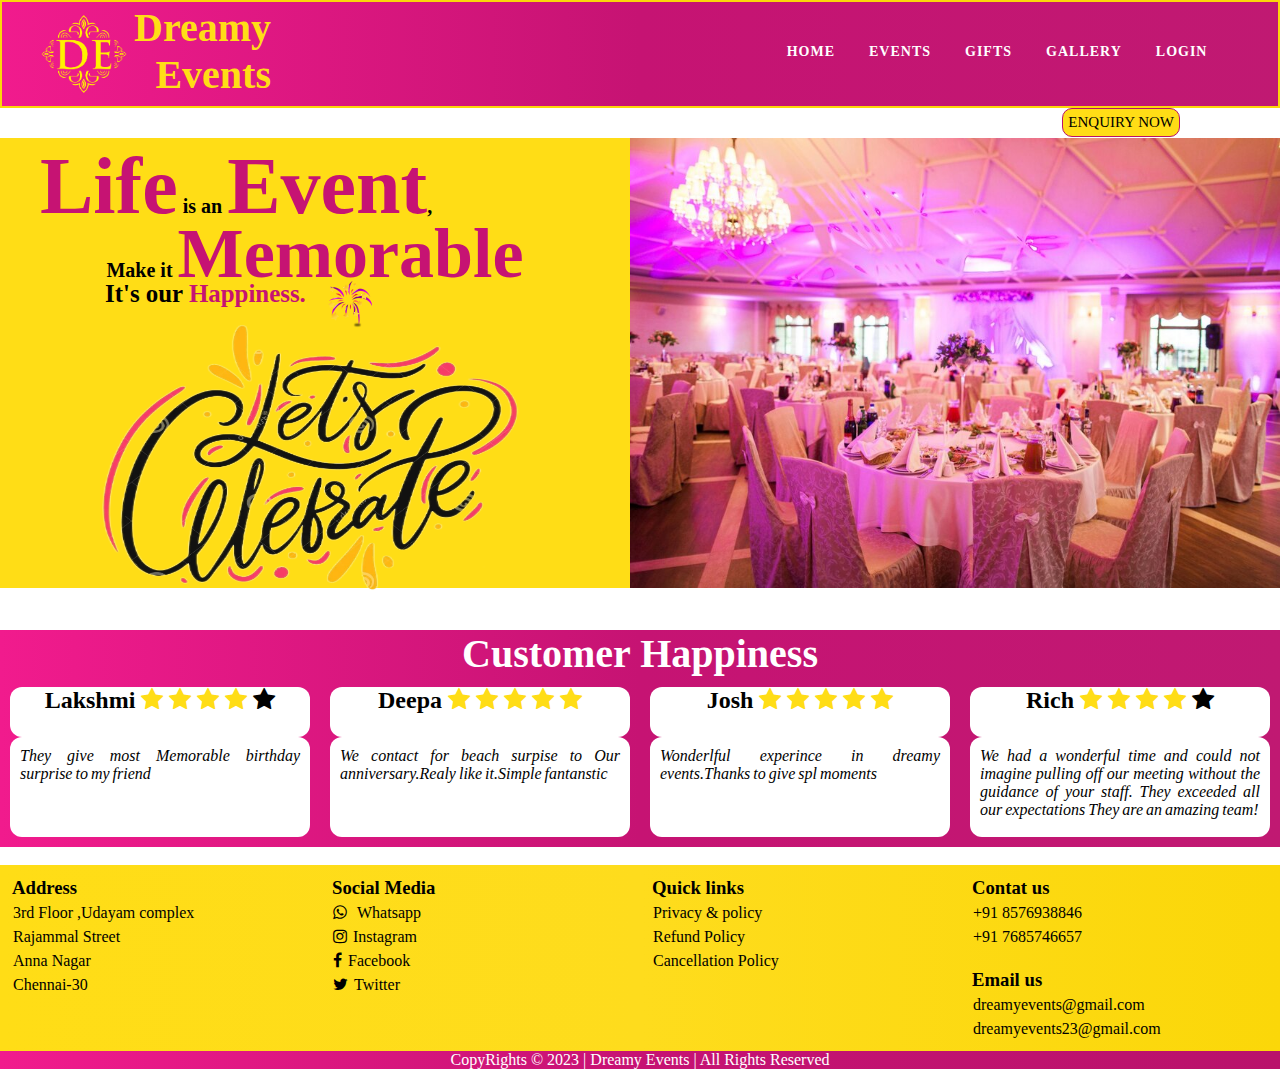
<file: Project1/Event Management/Event Management/index.html>
<!DOCTYPE html>
<html lang="en">
<head>
    <meta charset="UTF-8">
    <meta name="viewport" content="width=device-width, initial-scale=1.0">
    <link rel="stylesheet" href="style.css">
    <link rel="stylesheet" href="https://cdnjs.cloudflare.com/ajax/libs/font-awesome/4.7.0/css/font-awesome.min.css">
    <title>EventBooking</title>
</head>
<body>
    <div class="main">
    <div class="navbar" >
        <nav>
        <div class="logo">
           <a href="index.html"> <img src="./images/logo.png" alt="logo">Dreamy<br> Events</a>

        </div> 

        <ul class="menus">
           
            <li><a href="index.html">Home</a></li>
            <li><a href="events.html">Events</a></li>
            <li><a href="gift.html">Gifts</a></li>
            <li><a href="gallery.html">Gallery</a></li>
           
            <li><a href="login.html">Login</a></li>
         </ul>
        </nav>
    </div>
    <div class="enquiry">
   <a href="enquiry.html">Enquiry Now</a>
    </div>
    <div class="container">
       <div class="main-text">
       <h1 class="headline1"><span class="tag1">Life</span> is an <span class="tag2">Event</span>,</h1>
        <h1 class="headline2">Make it <span class="tag3">Memorable</span></h1>
        <h5 class="headline3">It's our <span class="tag4">Happiness.<div class="sideimg"><img src="./images/side1.png"></div></span></h5>
        
       <div class="side-img"> <center>  <img src="./images/side.jpg" alt="celebrate"></center></div>
       </div>
      
        <div class="main-img">
          <img src="./images/main.jpg" alt="EventManagement">
        </div>
    </div>
   <br><br><br><br><br><br><br><br><br><br><br><br><br><br> <br> <br> <br> <br> <br> <br> <br> <br> <br> <br> <br> <br><br><br><br>
    <div class="review">
        <h4>Customer Happiness</h4>
        <div class="rowr">
            <div class="columnr">
                
             <h2>Lakshmi <span class="fa fa-star checked"></span>
                <span class="fa fa-star checked"></span>
                <span class="fa fa-star checked"></span>
                <span class="fa fa-star checked"></span>
                <span class="fa fa-star"></span></h2>
             <p> They give most Memorable birthday surprise to my friend</p> 
            </div>
            <div class="columnr">
            <h2>Deepa <span class="fa fa-star checked"></span>
                <span class="fa fa-star checked"></span>
                <span class="fa fa-star checked"></span>
                <span class="fa fa-star checked"></span>
                <span class="fa fa-star checked"></span></h2>
             <p>
                We contact for beach surpise to Our anniversary.Realy like it.Simple fantanstic
            </p>
            </div>
            <div class="columnr">
             <h2>Josh  <span class="fa fa-star checked"></span>
                <span class="fa fa-star checked"></span>
                <span class="fa fa-star checked"></span>
                <span class="fa fa-star checked"></span>
                <span class="fa fa-star checked"></span></h2>
             <p>
                Wonderlful experince in dreamy events.Thanks to give spl moments
            </p>
            </div>
            <div class="columnr">
                <h2>Rich  <span class="fa fa-star checked"></span>
                    <span class="fa fa-star checked"></span>
                    <span class="fa fa-star checked"></span>
                    <span class="fa fa-star checked"></span>
                    <span class="fa fa-star "></span></h2>
                <p>
                   
                     We had a wonderful time and could not imagine pulling off our meeting without 
                     the guidance of your staff.  They exceeded all our expectations 
                    
                    They are an amazing team! 
                </p>
               </div>
            </div>
  
    </div>
    <br>
    <div class="footop">
        <div class="row">
            <div class="column">
                
             <h3>Address</h3>
             <ul>
             <li>3rd Floor ,Udayam complex</li>
             <li>Rajammal Street</li>
             <li>Anna Nagar</li>
             <li>Chennai-30</li>
             </ul>
            </div>
            <div class="column">
            <h3>Social Media</h3>
            <ul>
                <li><i class="fa fa-whatsapp" ></i> <a href="https://web.whatsapp.com/">Whatsapp</a></li>
                <li> <i class="fa fa-instagram" ></i><a href="https://www.instagram.com/accounts/login/?hl=en">Instagram</a> </li>
                <li><i class="fa fa-facebook" ></i><a href="https://www.facebook.com/login/">Facebook</a> </li>
                <li> <i class="fa fa-twitter" ></i><a href="https://twitter.com/i/flow/login">Twitter</a> </li>
            </ul>
            </div>
            <div class="column">
             <h3>Quick links </h3>
             <ul>
                <li>Privacy & policy</li>
                <li>Refund Policy</li>
                <li>Cancellation Policy</li>
                
            </ul>
            </div>
            <div class="column">
                <h3>Contat us </h3>
                <ul>
                    <li>+91 8576938846</li>
                    <li>+91 7685746657</li>
                    <br>
                <h3>Email us</h3>
                    <li>dreamyevents@gmail.com</li>
                    <li>dreamyevents23@gmail.com</li>
                </ul>
               </div>
            </div>
    
    
    </div>

 </div>   
  <div class="footer">
        <footer>CopyRights &#169 2023 | Dreamy Events |  All Rights Reserved </footer>
        </footer>
</div> 
</body>
</html>
</file>
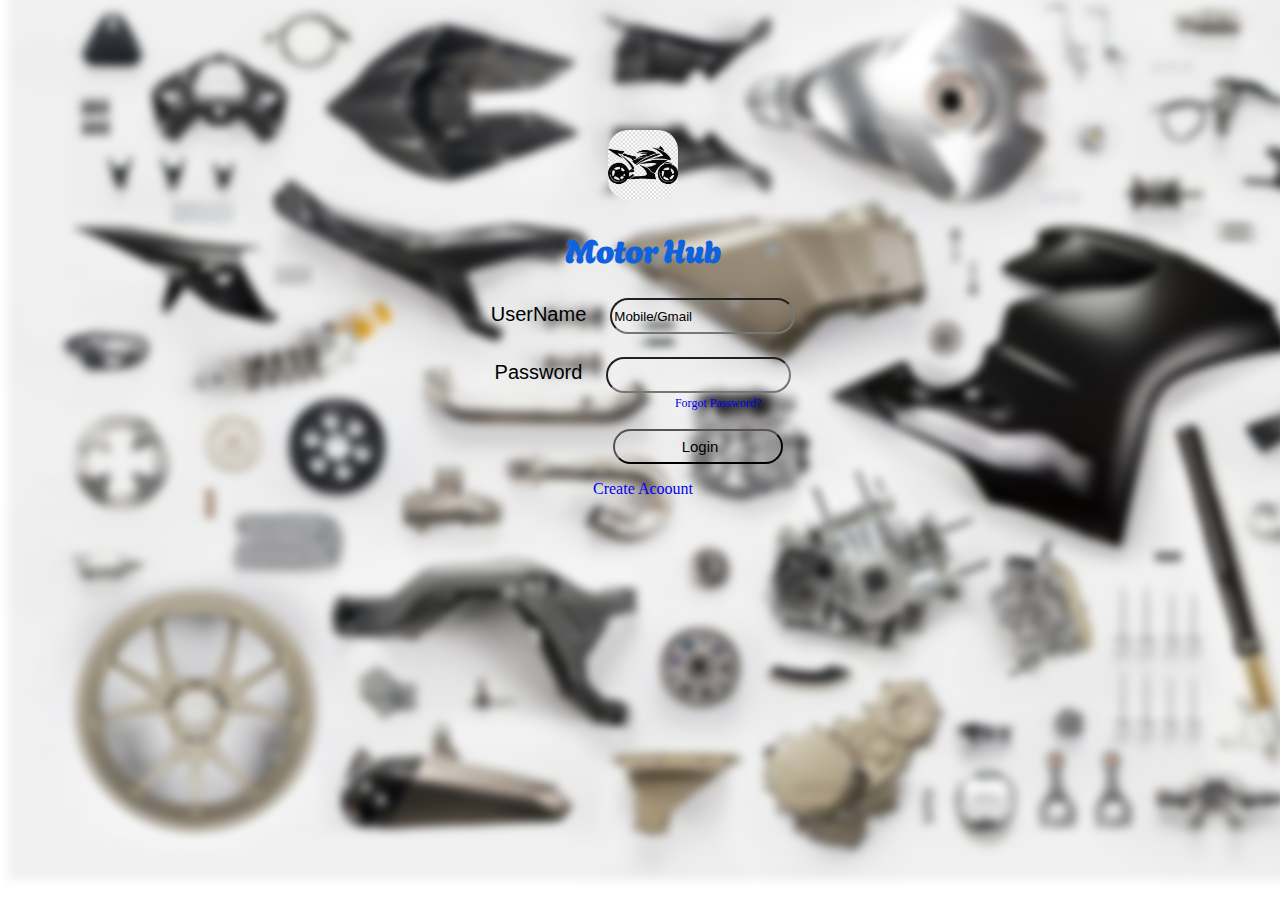
<file: Project1/signin.html>
<!DOCTYPE html>
<html lang="en">
<head>
    <meta charset="UTF-8">
    <meta name="viewport" content="width=device-width, initial-scale=1.0">
    <title>Login</title>
    <link href="https://fonts.googleapis.com/css2?family=Agbalumo&family=Romanesco&display=swap" rel="stylesheet">
    <style>
        @import url('https://fonts.googleapis.com/css2?family=Agbalumo&family=Nosifer&family=Roboto+Condensed:ital@1&family=Romanesco&display=swap');
        .background{
            background-image: url(Images/Background2.jpg);
            height: 100%;
            width: 100%;
            position: absolute;
            background-size: cover;
            top: -20px;
            display: fixed;
            filter: blur(5px);
            z-index: -1;
            
        }
        .main{
            
            padding-left: 60px;
            width: 450px;
            margin-left: 350px;
            margin-top: 100px;
            border-radius: 20px;
            
            text-align: center;
            padding-top: 60px;
        }
        .logo{
            height: 70px;
            border-radius: 20px;
            margin-top: -30px;
            
        }
        .wname{
            color: rgb(15, 97, 221);
            font-family:'Agbalumo',Nosifer;
        }
        label{
            font-size: 20px;
            padding-right: 20px;
            font-family: Arial, Helvetica, sans-serif;
            line-height: 2;
            font-weight: 500;
            
        }
        input{
            background: transparent;
            height: 30px;
            border-radius: 20px;
        
        }
        
       
        .fp{
            font-size: 12px;
            padding-left: 150px;
            text-decoration: none;
        }
        .lgbtn{
            padding-left: 110px;
        }
        .loginbtn{
            width: 170px;
            height: 35px;
            font-size: 15px;
            border-radius: 20px;
            padding-left: 10px;
            background: transparent;
        }
        .loginbtn:hover{
            background-color:blue;
            cursor: pointer;
        }
        .crac{
            margin-top: -20px;
        }
        .ca{
            text-decoration: none;
            font-weight: 500;
        }
    </style>
</head>
<body>
    <div class="background"></div>
    <div class="main">
        
        <div>
            <img class="logo" src="Images/WhatsApp Image 2023-10-25 at 8.55.13 PM.jpeg" alt="logoimg">
        </div>
        <div class="wname">
            <h1>Motor   Hub</h1>
        </div>
        <label class="input1">UserName</label>
        <input value="Mobile/Gmail" name="username" class="userid">
        <br><br>
        <Label class="input2">Password</Label>
        <input type="password" name="password" class="pass">
        <br>
        <a href="#" class="fp">Forgot Password?</a><br><br>
        <div class="lgbtn">
        <button class="loginbtn">Login</button>
        </div>
        <br><br>
        <div class="crac">
        <a href="#" class="ca">Create Acoount</a>
        </div>
    
    </div>
</body>
</html>
</file>
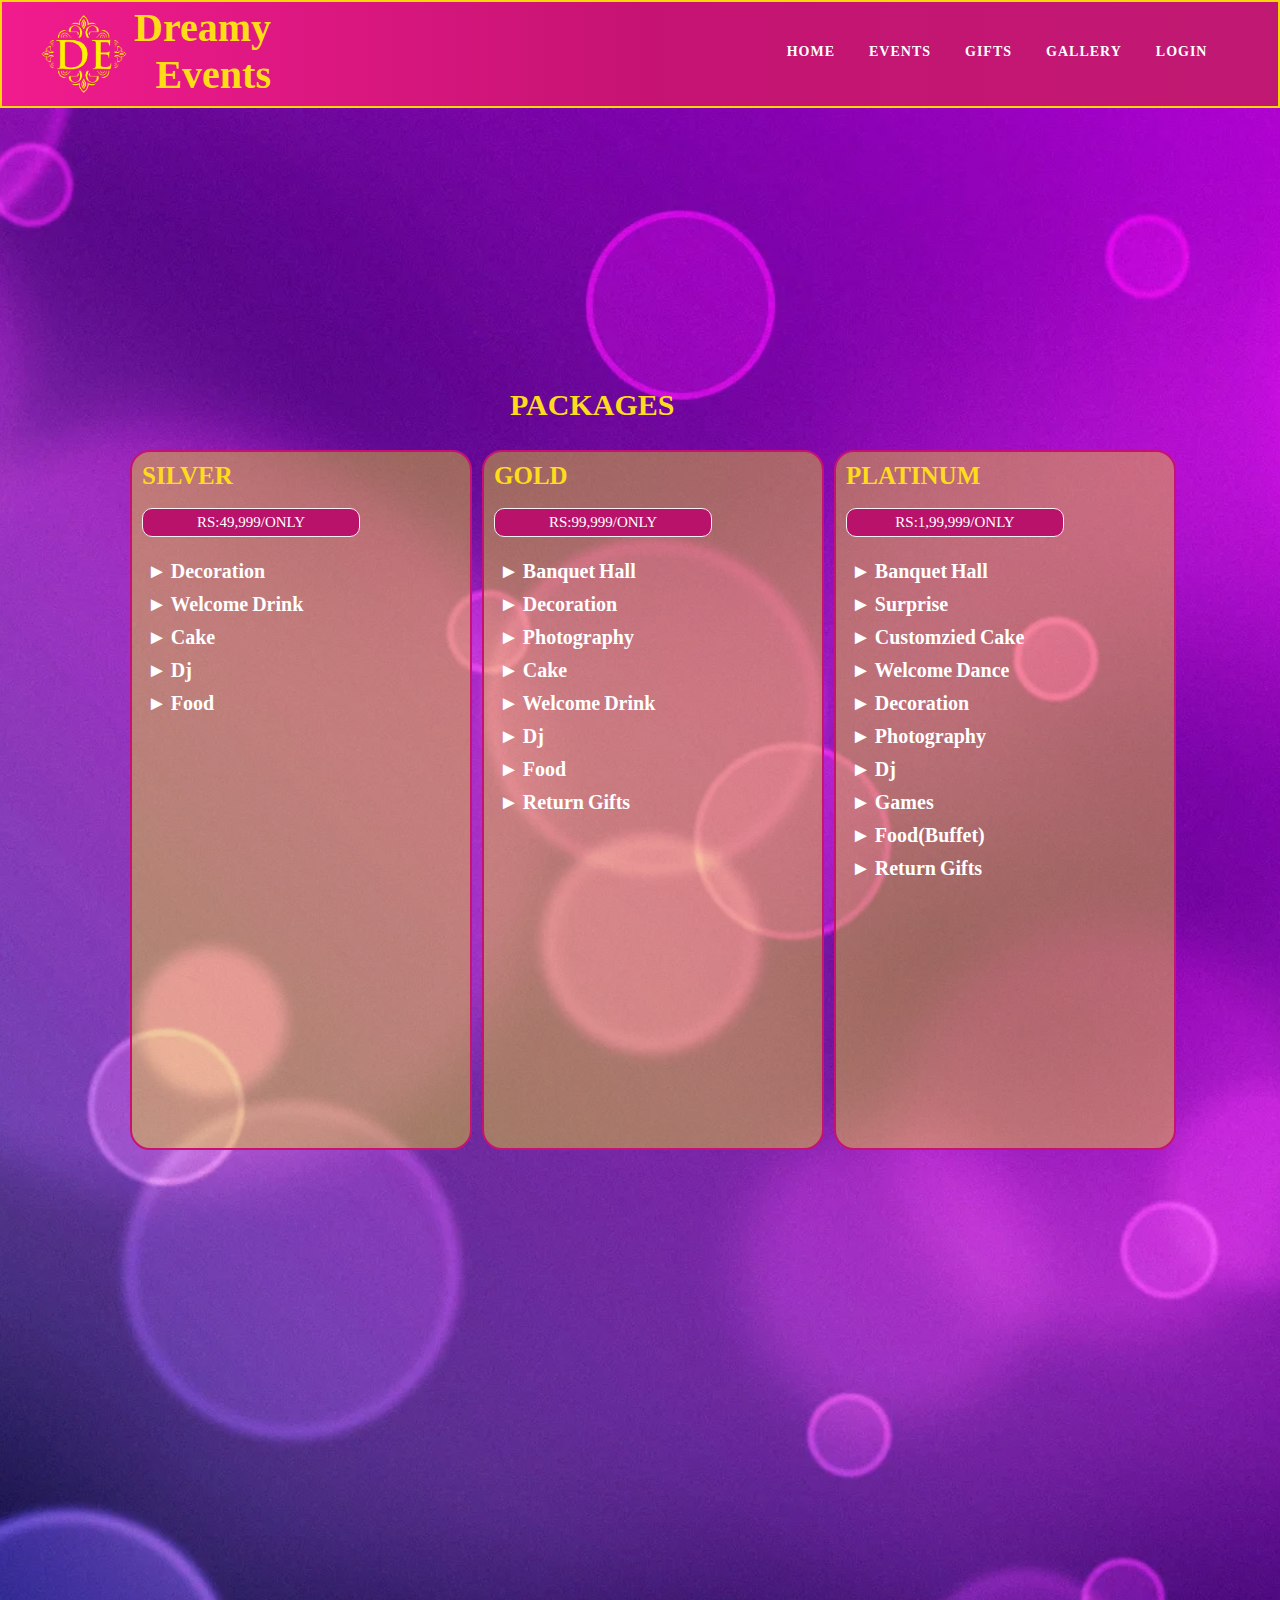
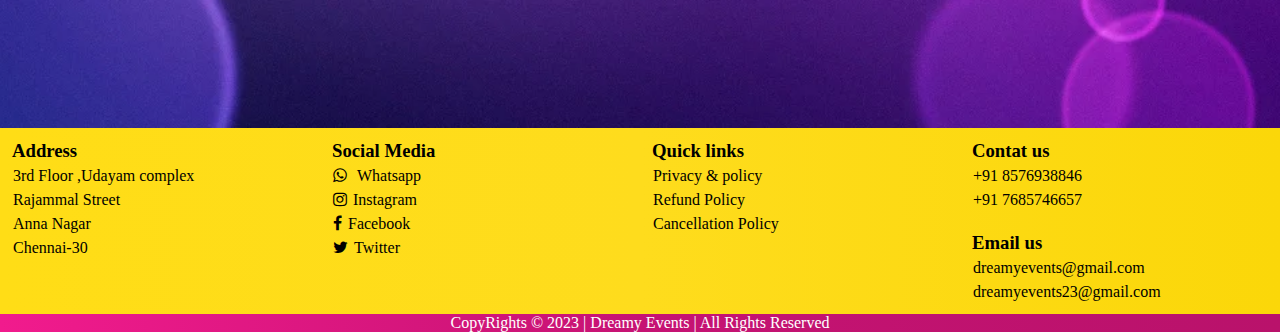
<file: Project1/Event Management/Event Management/annivesary.html>
<!DOCTYPE html>
<html lang="en">
<head>
    <meta charset="UTF-8">
    <meta name="viewport" content="width=device-width, initial-scale=1.0">
    <link rel="stylesheet" href="style.css">
    <link rel="stylesheet" href="https://cdnjs.cloudflare.com/ajax/libs/font-awesome/4.7.0/css/font-awesome.min.css">
    <title>EventBooking</title>
</head>
<body>
    <div class="main">
    <div class="navbar" >
        <nav>
        <div class="logo">
           <a href="index.html"> <img src="./images/logo.png" alt="logo">Dreamy<br> Events</a>
        </div> 

        <ul class="menus">
           
            <li><a href="index.html">Home</a></li>
            <li><a href="events.html">Events</a></li>
            <li><a href="gift.html">Gifts</a></li>
            <li><a href="gallery.html">Gallery</a></li>
           <li><a href="login.html">Login</a></li>
         </ul>
        </nav>
    </div>
    <div class="containers">
      
      <div class="wedding-container">
       
            <h5>Packages</h5>
            <br>
        <div class="row-wed">
        <div class="column-wed">
            
         <h4>Silver</h4>
         <br>
         <div class="price">RS:49,999/only</div>
         <br>
         
          <p>&#9658; Decoration</p>
          <p>&#9658; Welcome Drink</p> 
          <p>&#9658; Cake</p>
           <p>&#9658; Dj</p>
          <p>&#9658; Food</p>
           
        </div>
        <div class="column-wed">
            <h4>Gold</h4>
            <br>
            <div class="price">RS:99,999/only</div>
            <br>
          
            <p>&#9658; Banquet Hall</p>
             <p>&#9658; Decoration</p>
            <p>&#9658; Photography</p>
            <p>&#9658; Cake</p> 
            <p>&#9658; Welcome Drink</p> 
            <p>&#9658; Dj</p>
            <p>&#9658; Food</p>
            <p>&#9658; Return Gifts</p>
            
       </div>
       <div class="column-wed">
        <h4>Platinum</h4>
        <br>
        <div class="price">RS:1,99,999/only</div>
        <br>
       
        <p>&#9658; Banquet Hall</p>
        <p>&#9658; Surprise</p>
        <p>&#9658; Customzied Cake</p>
        <p>&#9658; Welcome Dance</p>
        <p>&#9658; Decoration</p>
        <p>&#9658; Photography</p>
        <p>&#9658; Dj</p>
        <p>&#9658; Games</p>
        <p>&#9658; Food(Buffet)</p>
        <p>&#9658; Return Gifts</p>
        
       </div>
    
       </div>
    
      </div>
    
    </div>
    
    <div class="footop">
        <div class="row">
            <div class="column">
                
             <h3>Address</h3>
             <ul>
             <li>3rd Floor ,Udayam complex</li>
             <li>Rajammal Street</li>
             <li>Anna Nagar</li>
             <li>Chennai-30</li>
             </ul>
            </div>
            <div class="column">
            <h3>Social Media</h3>
            <ul>
                <li><i class="fa fa-whatsapp" ></i> <a href="https://web.whatsapp.com/">Whatsapp</a></li>
                <li> <i class="fa fa-instagram" ></i><a href="https://www.instagram.com/accounts/login/?hl=en">Instagram</a> </li>
                <li><i class="fa fa-facebook" ></i><a href="https://www.facebook.com/login/">Facebook</a> </li>
                <li> <i class="fa fa-twitter" ></i><a href="https://twitter.com/i/flow/login">Twitter</a> </li>
            </ul>
            </div>
            <div class="column">
             <h3>Quick links </h3>
             <ul>
                <li>Privacy & policy</li>
                <li>Refund Policy</li>
                <li>Cancellation Policy</li>
                
            </ul>
            </div>
            <div class="column">
                <h3>Contat us </h3>
                <ul>
                    <li>+91 8576938846</li>
                    <li>+91 7685746657</li>
                    <br>
                <h3>Email us</h3>
                    <li>dreamyevents@gmail.com</li>
                    <li>dreamyevents23@gmail.com</li>
                </ul>
               </div>
            </div>
    
    
    </div> 

 </div>   
    <div class="footer">
        <footer>CopyRights &#169 2023 | Dreamy Events |  All Rights Reserved </footer>
        </footer>
</div> 
</body>
</html>
</file>
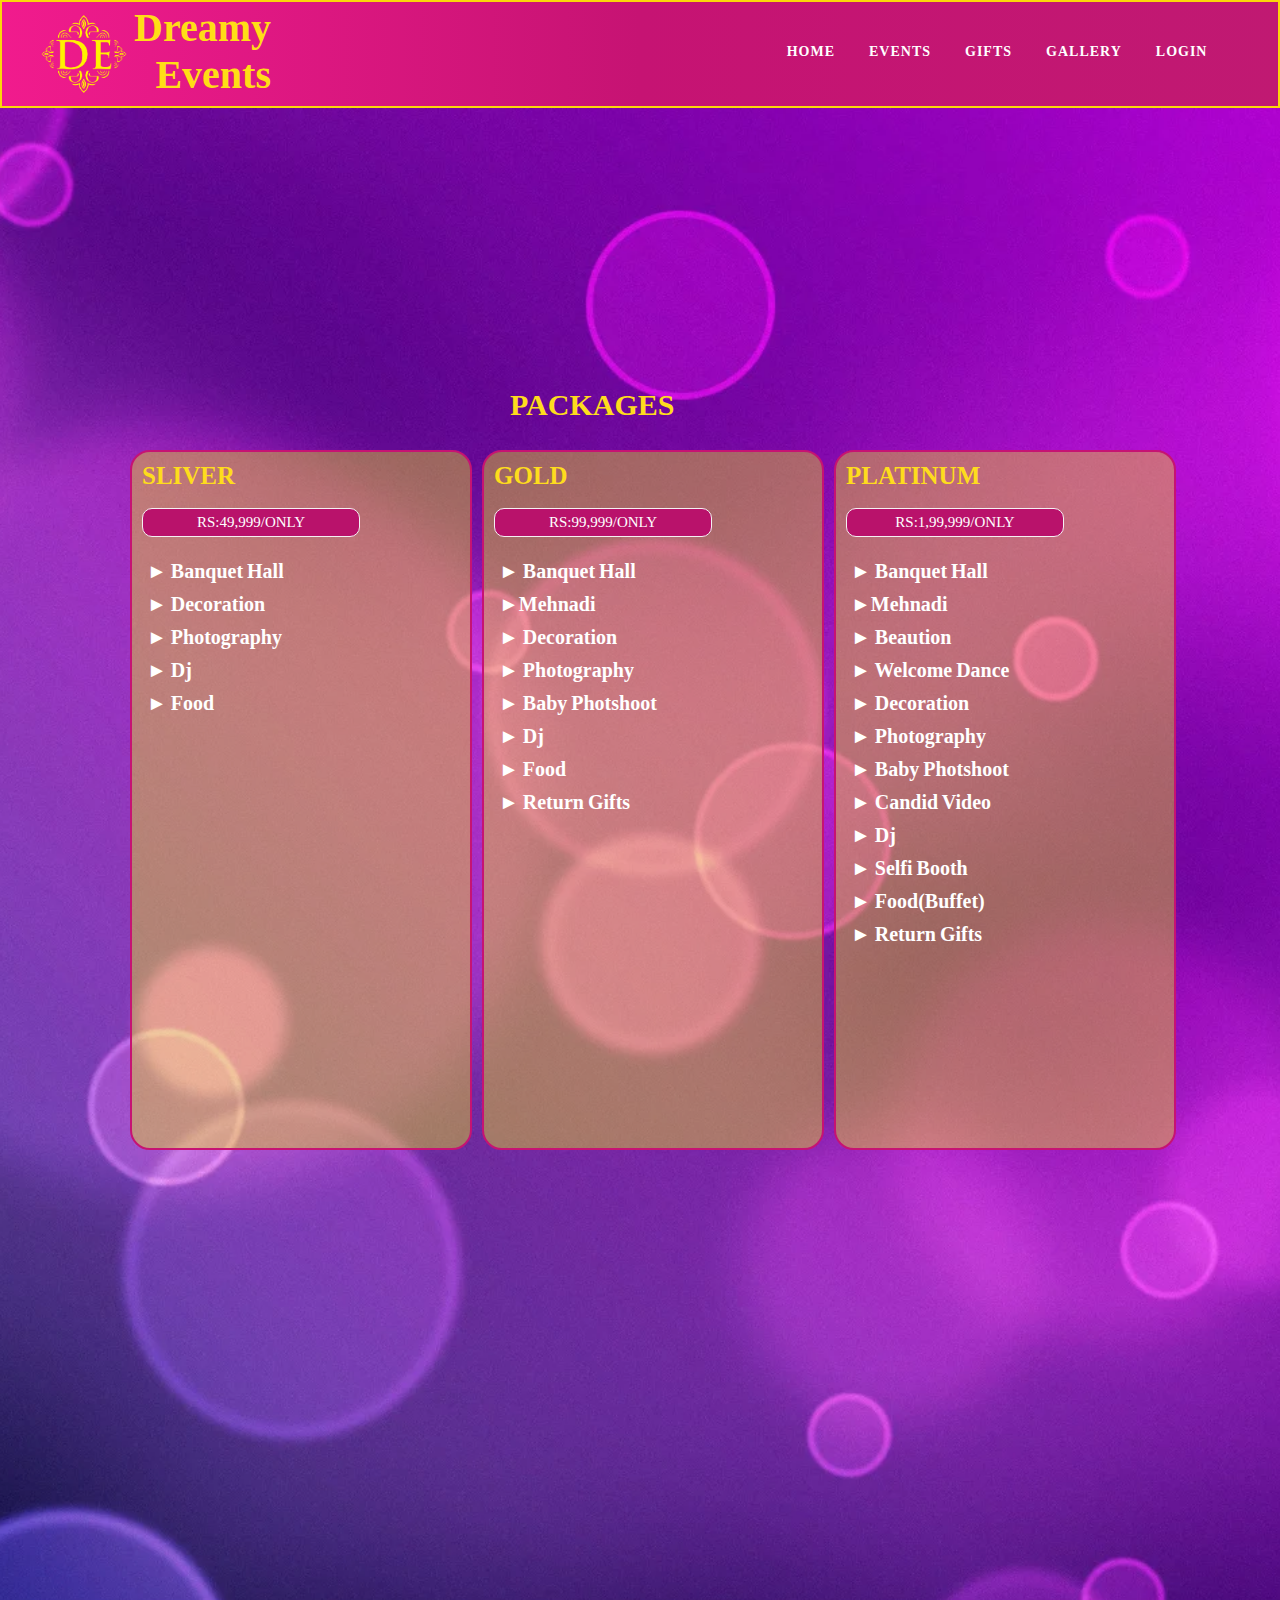
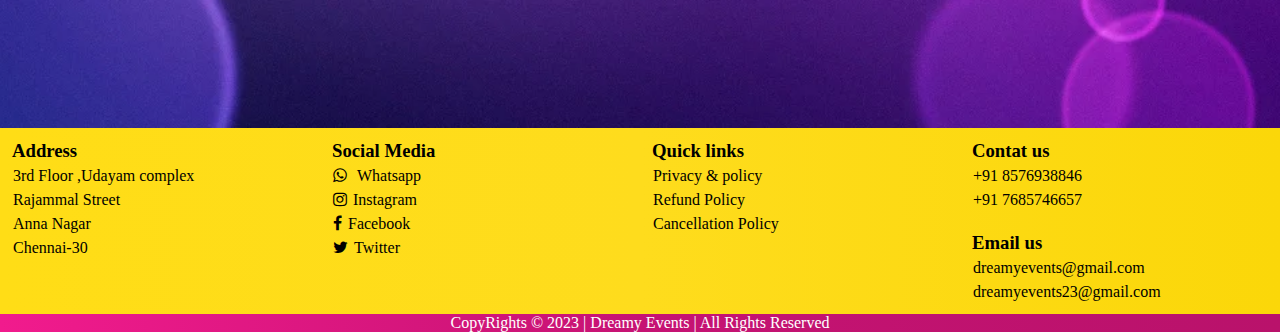
<file: Project1/Event Management/Event Management/baby.html>
<!DOCTYPE html>
<html lang="en">
<head>
    <meta charset="UTF-8">
    <meta name="viewport" content="width=device-width, initial-scale=1.0">
    <link rel="stylesheet" href="style.css">
    <link rel="stylesheet" href="https://cdnjs.cloudflare.com/ajax/libs/font-awesome/4.7.0/css/font-awesome.min.css">
    <title>EventBooking</title>
</head>
<body>
    <div class="main">
    <div class="navbar" >
        <nav>
        <div class="logo">
           <a href="index.html"> <img src="./images/logo.png" alt="logo">Dreamy<br> Events</a>
        </div> 

        <ul class="menus">
           
            <li><a href="index.html">Home</a></li>
            <li><a href="events.html">Events</a></li>
            <li><a href="gift.html">Gifts</a></li>
            <li><a href="gallery.html">Gallery</a></li>
           <li><a href="login.html">Login</a></li>
         </ul>
        </nav>
    </div>
    <div class="containers">
      
      <div class="wedding-container">
       
            <h5>Packages</h5>
            <br>
        <div class="row-wed">
        <div class="column-wed">
            
         <h4>Sliver</h4>
         <br>
         <div class="price">RS:49,999/only</div>
         <br>
         
        
          <p>&#9658; Banquet Hall</p>
          <p>&#9658; Decoration</p>
          <p>&#9658; Photography</p>
          <p>&#9658; Dj</p>
          <p>&#9658; Food</p>
            
        </div>
        <div class="column-wed">
            <h4>Gold</h4>
            <br>
            <div class="price">RS:99,999/only</div>
            <br>
          
            <p>&#9658; Banquet Hall</p>
            <p>&#9658;Mehnadi</p>
            <p>&#9658; Decoration</p>
            <p>&#9658; Photography</p>
            <p>&#9658; Baby Photshoot</p>
            <p>&#9658; Dj</p>
            <p>&#9658; Food</p>
            <p>&#9658; Return Gifts</p>
            
       </div>
       <div class="column-wed">
        <h4>Platinum</h4>
        <br>
        <div class="price">RS:1,99,999/only</div>
        <br>
       
        <p>&#9658; Banquet Hall</p>
        <p>&#9658;Mehnadi</p>
       <p>&#9658; Beaution</p>
       <p>&#9658; Welcome Dance</p>
        <p>&#9658; Decoration</p>
        <p>&#9658; Photography</p>
        <p>&#9658; Baby Photshoot</p>
        <p>&#9658; Candid Video</p>
        <p>&#9658; Dj</p>
        <p>&#9658; Selfi Booth</p>
        <p>&#9658; Food(Buffet)</p>
        <p>&#9658; Return Gifts</p>
        
       </div>
    
       </div>
    
      </div>
    
    </div>
    
    <div class="footop">
        <div class="row">
            <div class="column">
                
             <h3>Address</h3>
             <ul>
             <li>3rd Floor ,Udayam complex</li>
             <li>Rajammal Street</li>
             <li>Anna Nagar</li>
             <li>Chennai-30</li>
             </ul>
            </div>
            <div class="column">
            <h3>Social Media</h3>
            <ul>
                <li><i class="fa fa-whatsapp" ></i> <a href="https://web.whatsapp.com/">Whatsapp</a></li>
                <li> <i class="fa fa-instagram" ></i><a href="https://www.instagram.com/accounts/login/?hl=en">Instagram</a> </li>
                <li><i class="fa fa-facebook" ></i><a href="https://www.facebook.com/login/">Facebook</a> </li>
                <li> <i class="fa fa-twitter" ></i><a href="https://twitter.com/i/flow/login">Twitter</a> </li>
            </ul>
            </div>
            <div class="column">
             <h3>Quick links </h3>
             <ul>
                <li>Privacy & policy</li>
                <li>Refund Policy</li>
                <li>Cancellation Policy</li>
                
            </ul>
            </div>
            <div class="column">
                <h3>Contat us </h3>
                <ul>
                    <li>+91 8576938846</li>
                    <li>+91 7685746657</li>
                    <br>
                <h3>Email us</h3>
                    <li>dreamyevents@gmail.com</li>
                    <li>dreamyevents23@gmail.com</li>
                </ul>
               </div>
            </div>
    
    
    </div> 

 </div>   
    <div class="footer">
        <footer>CopyRights &#169 2023 | Dreamy Events |  All Rights Reserved </footer>
        </footer>
</div> 
</body>
</html>
</file>
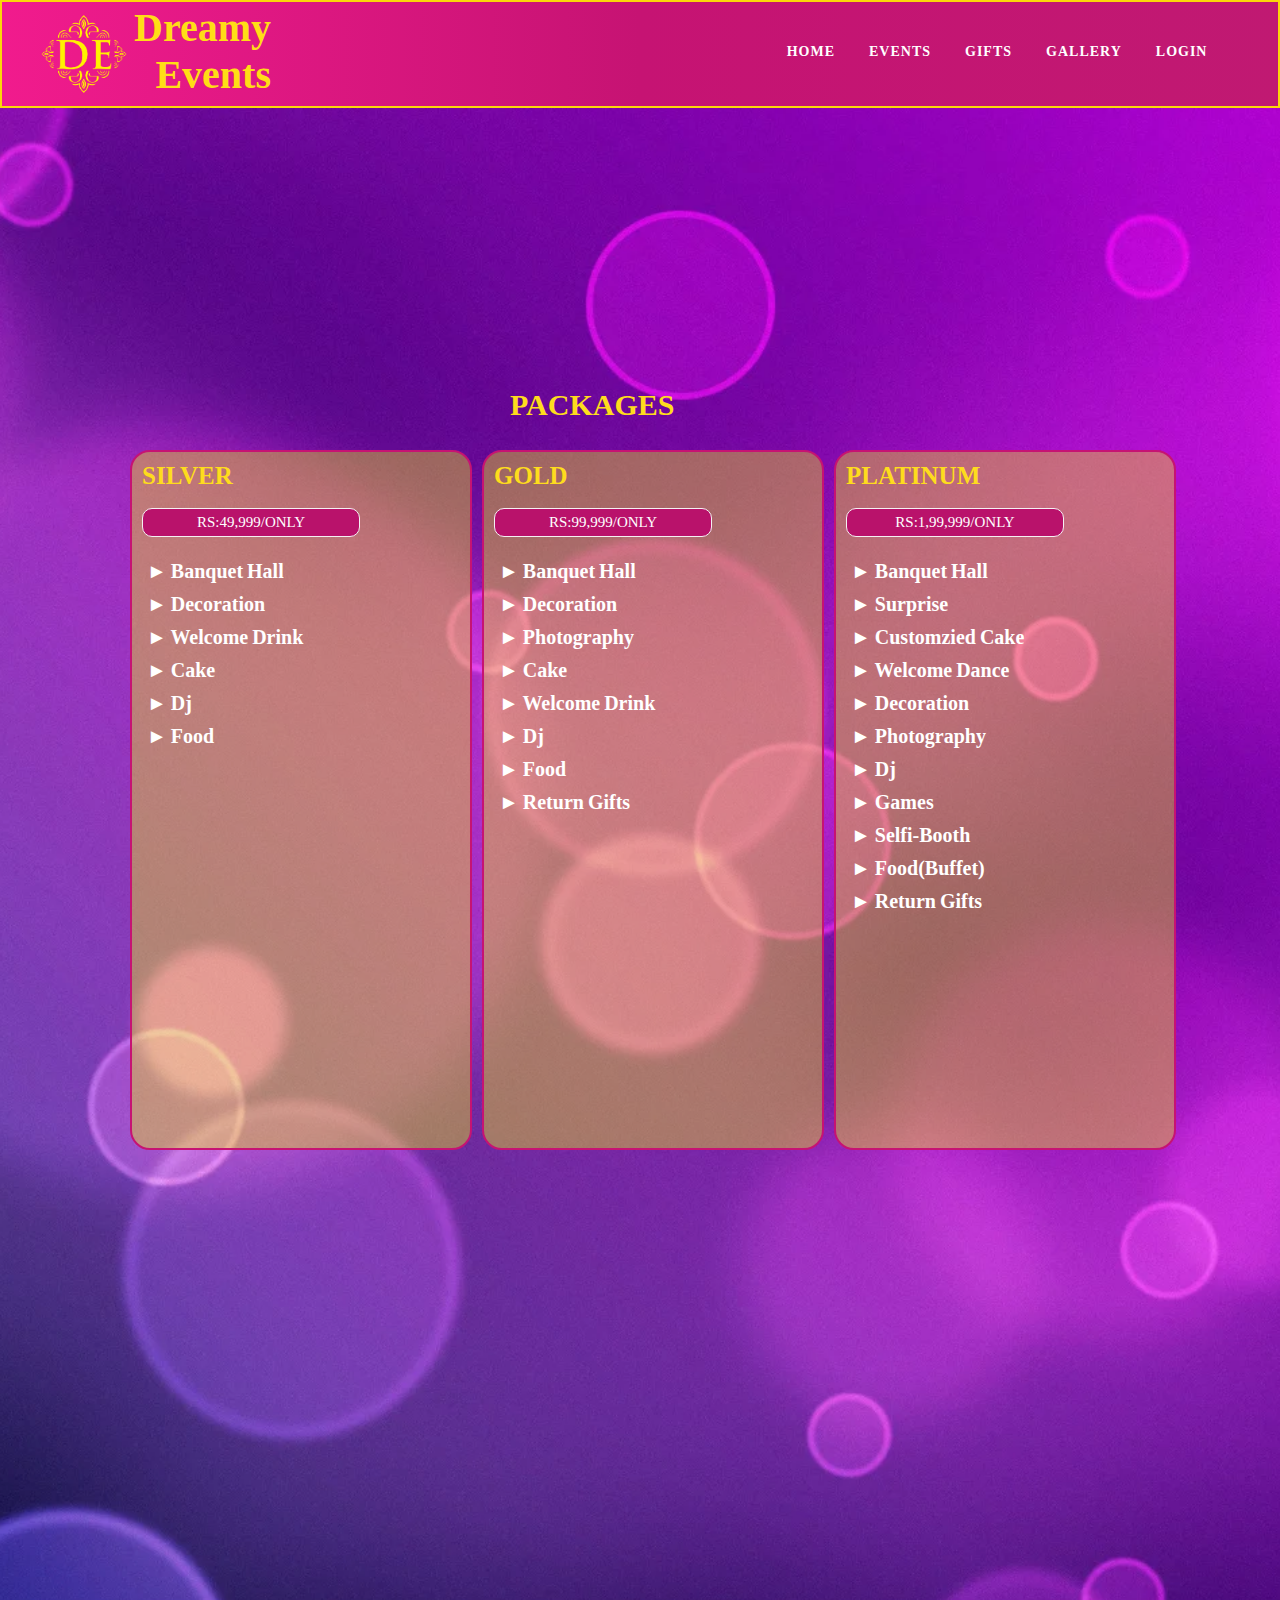
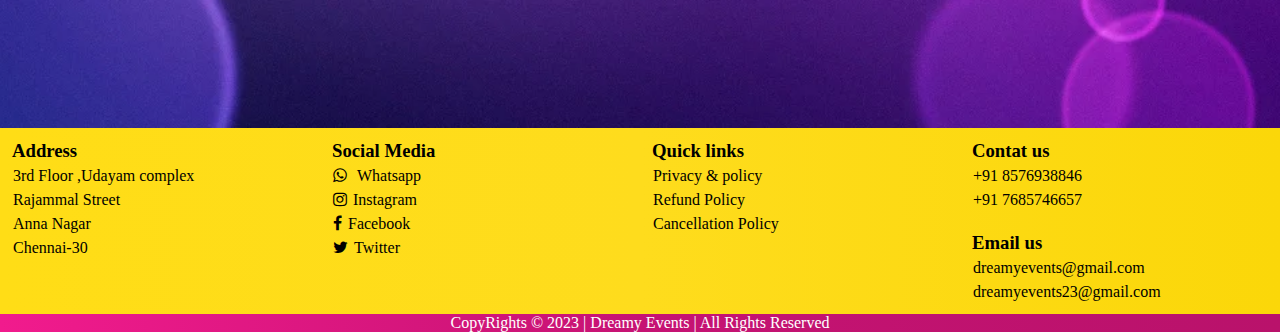
<file: Project1/Event Management/Event Management/birthday.html>
<!DOCTYPE html>
<html lang="en">
<head>
    <meta charset="UTF-8">
    <meta name="viewport" content="width=device-width, initial-scale=1.0">
    <link rel="stylesheet" href="style.css">
    <link rel="stylesheet" href="https://cdnjs.cloudflare.com/ajax/libs/font-awesome/4.7.0/css/font-awesome.min.css">
    <title>EventBooking</title>
</head>
<body>
    <div class="main">
    <div class="navbar" >
        <nav>
        <div class="logo">
           <a href="index.html"> <img src="./images/logo.png" alt="logo">Dreamy<br> Events</a>
        </div> 

        <ul class="menus">
           
            <li><a href="index.html">Home</a></li>
            <li><a href="events.html">Events</a></li>
            <li><a href="gift.html">Gifts</a></li>
            <li><a href="gallery.html">Gallery</a></li>
           <li><a href="login.html">Login</a></li>
         </ul>
        </nav>
    </div>
    <div class="containers">
      
      <div class="wedding-container">
       
            <h5>Packages</h5>
            <br>
        <div class="row-wed">
        <div class="column-wed">
            
         <h4>Silver</h4>
         <br>
         <div class="price">RS:49,999/only</div>
         <br>
         
        
          <p>&#9658; Banquet Hall</p>
          <p>&#9658; Decoration</p>
          <p>&#9658; Welcome Drink</p> 
          <p>&#9658; Cake</p>
           <p>&#9658; Dj</p>
          <p>&#9658; Food</p>
           
        </div>
        <div class="column-wed">
            <h4>Gold</h4>
            <br>
            <div class="price">RS:99,999/only</div>
            <br>
          
            <p>&#9658; Banquet Hall</p>
             <p>&#9658; Decoration</p>
            <p>&#9658; Photography</p>
            <p>&#9658; Cake</p> 
            <p>&#9658; Welcome Drink</p> 
            <p>&#9658; Dj</p>
            <p>&#9658; Food</p>
            <p>&#9658; Return Gifts</p>
            
       </div>
       <div class="column-wed">
        <h4>Platinum</h4>
        <br>
        <div class="price">RS:1,99,999/only</div>
        <br>
       
        <p>&#9658; Banquet Hall</p>
        <p>&#9658; Surprise</p>
        <p>&#9658; Customzied Cake</p>
        <p>&#9658; Welcome Dance</p>
        <p>&#9658; Decoration</p>
        <p>&#9658; Photography</p>
        <p>&#9658; Dj</p>
        <p>&#9658; Games</p>
        <p>&#9658; Selfi-Booth</p>
        <p>&#9658; Food(Buffet)</p>
        <p>&#9658; Return Gifts</p>
        
       </div>
    
       </div>
    
      </div>
    
    </div>
    
    <div class="footop">
        <div class="row">
            <div class="column">
                
             <h3>Address</h3>
             <ul>
             <li>3rd Floor ,Udayam complex</li>
             <li>Rajammal Street</li>
             <li>Anna Nagar</li>
             <li>Chennai-30</li>
             </ul>
            </div>
            <div class="column">
            <h3>Social Media</h3>
            <ul>
                <li><i class="fa fa-whatsapp" ></i> <a href="https://web.whatsapp.com/">Whatsapp</a></li>
                <li> <i class="fa fa-instagram" ></i><a href="https://www.instagram.com/accounts/login/?hl=en">Instagram</a> </li>
                <li><i class="fa fa-facebook" ></i><a href="https://www.facebook.com/login/">Facebook</a> </li>
                <li> <i class="fa fa-twitter" ></i><a href="https://twitter.com/i/flow/login">Twitter</a> </li>
            </ul>
            </div>
            <div class="column">
             <h3>Quick links </h3>
             <ul>
                <li>Privacy & policy</li>
                <li>Refund Policy</li>
                <li>Cancellation Policy</li>
                
            </ul>
            </div>
            <div class="column">
                <h3>Contat us </h3>
                <ul>
                    <li>+91 8576938846</li>
                    <li>+91 7685746657</li>
                    <br>
                <h3>Email us</h3>
                    <li>dreamyevents@gmail.com</li>
                    <li>dreamyevents23@gmail.com</li>
                </ul>
               </div>
            </div>
    
    
    </div> 

 </div>   
    <div class="footer">
        <footer>CopyRights &#169 2023 | Dreamy Events |  All Rights Reserved </footer>
        </footer>
</div> 
</body>
</html>
</file>
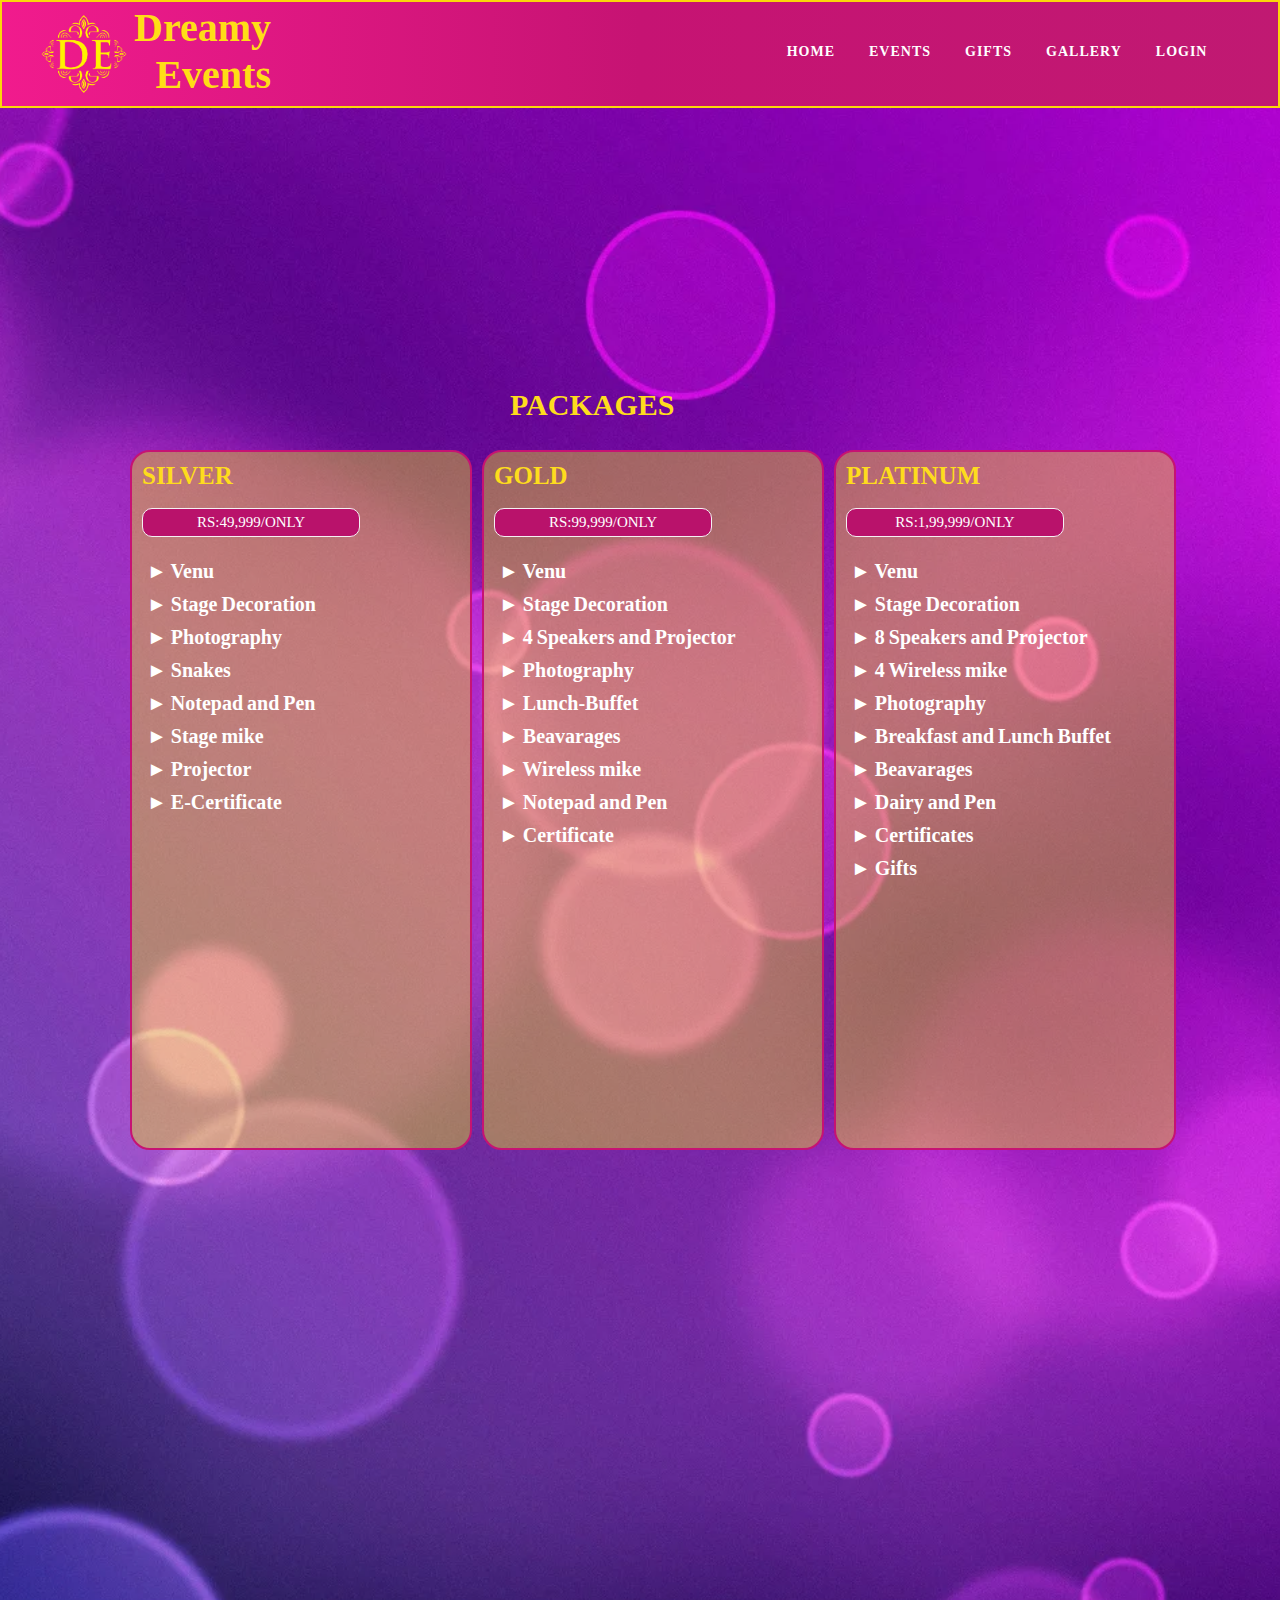
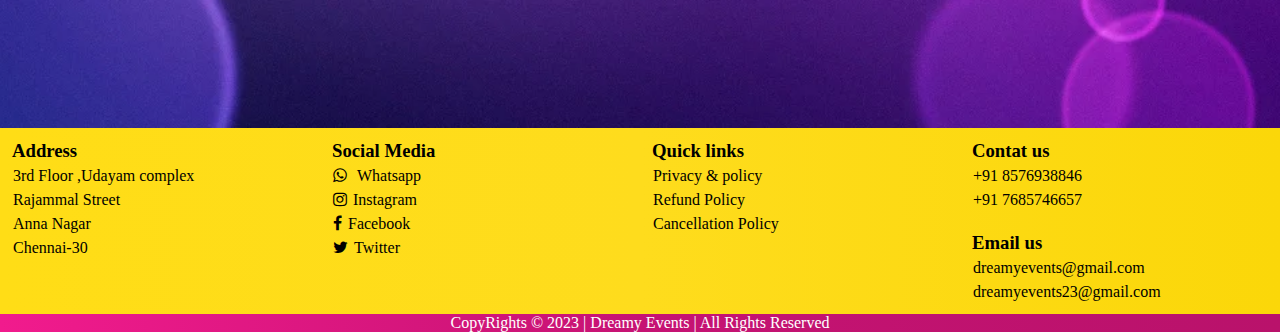
<file: Project1/Event Management/Event Management/conference.html>
<!DOCTYPE html>
<html lang="en">
<head>
    <meta charset="UTF-8">
    <meta name="viewport" content="width=device-width, initial-scale=1.0">
    <link rel="stylesheet" href="style.css">
    <link rel="stylesheet" href="https://cdnjs.cloudflare.com/ajax/libs/font-awesome/4.7.0/css/font-awesome.min.css">
    <title>EventBooking</title>
</head>
<body>
    <div class="main">
    <div class="navbar" >
        <nav>
        <div class="logo">
           <a href="index.html"> <img src="./images/logo.png" alt="logo">Dreamy<br> Events</a>
        </div> 

        <ul class="menus">
           
            <li><a href="index.html">Home</a></li>
            <li><a href="events.html">Events</a></li>
            <li><a href="gift.html">Gifts</a></li>
            <li><a href="gallery.html">Gallery</a></li>
           <li><a href="login.html">Login</a></li>
         </ul>
        </nav>
    </div>
    <div class="containers">
      
      <div class="wedding-container">
       
            <h5>Packages</h5>
            <br>
        <div class="row-wed">
        <div class="column-wed">
            
         <h4>Silver</h4>
         <br>
         <div class="price">RS:49,999/only</div>
         <br>
         
        
          <p>&#9658; Venu</p>
          <p>&#9658; Stage Decoration</p>
          <p>&#9658; Photography</p>
           <p>&#9658; Snakes</p>
           <p>&#9658; Notepad and Pen</p>
           <p>&#9658; Stage mike </p>
           <p>&#9658; Projector</p>
           <p>&#9658; E-Certificate</p>
            
        </div>
        <div class="column-wed">
            <h4>Gold</h4>
            <br>
            <div class="price">RS:99,999/only</div>
            <br>
          
            <p>&#9658; Venu</p>
            <p>&#9658; Stage Decoration</p>
            <p>&#9658; 4 Speakers and Projector </p>
            <p>&#9658; Photography</p>
             <p>&#9658; Lunch-Buffet</p>
             <p>&#9658; Beavarages</p>
             <p>&#9658; Wireless mike </p>
             <p>&#9658; Notepad and Pen</p>
             <p>&#9658; Certificate</p>
       </div>
       <div class="column-wed">
        <h4>Platinum</h4>
        <br>
        <div class="price">RS:1,99,999/only</div>
        <br>
       
        <p>&#9658; Venu</p>
        <p>&#9658; Stage Decoration</p>
        <p>&#9658; 8 Speakers and Projector </p>
        <p>&#9658; 4 Wireless mike </p>
        <p>&#9658; Photography</p>
         <p>&#9658; Breakfast and Lunch Buffet</p>
         <p>&#9658; Beavarages</p>
         <p>&#9658; Dairy and Pen</p>
        
         <p>&#9658; Certificates </p>
         <p>&#9658; Gifts</p>
       </div>
    
       </div>
    
      </div>
    
    </div>
    
    <div class="footop">
        <div class="row">
            <div class="column">
                
             <h3>Address</h3>
             <ul>
             <li>3rd Floor ,Udayam complex</li>
             <li>Rajammal Street</li>
             <li>Anna Nagar</li>
             <li>Chennai-30</li>
             </ul>
            </div>
            <div class="column">
            <h3>Social Media</h3>
            <ul>
                <li><i class="fa fa-whatsapp" ></i> <a href="https://web.whatsapp.com/">Whatsapp</a></li>
                <li> <i class="fa fa-instagram" ></i><a href="https://www.instagram.com/accounts/login/?hl=en">Instagram</a> </li>
                <li><i class="fa fa-facebook" ></i><a href="https://www.facebook.com/login/">Facebook</a> </li>
                <li> <i class="fa fa-twitter" ></i><a href="https://twitter.com/i/flow/login">Twitter</a> </li>
            </ul>
            </div>
            <div class="column">
             <h3>Quick links </h3>
             <ul>
                <li>Privacy & policy</li>
                <li>Refund Policy</li>
                <li>Cancellation Policy</li>
                
            </ul>
            </div>
            <div class="column">
                <h3>Contat us </h3>
                <ul>
                    <li>+91 8576938846</li>
                    <li>+91 7685746657</li>
                    <br>
                <h3>Email us</h3>
                    <li>dreamyevents@gmail.com</li>
                    <li>dreamyevents23@gmail.com</li>
                </ul>
               </div>
            </div>
    
    
    </div> 

 </div>   
    <div class="footer">
        <footer>CopyRights &#169 2023 | Dreamy Events |  All Rights Reserved </footer>
        </footer>
</div> 
</body>
</html>
</file>
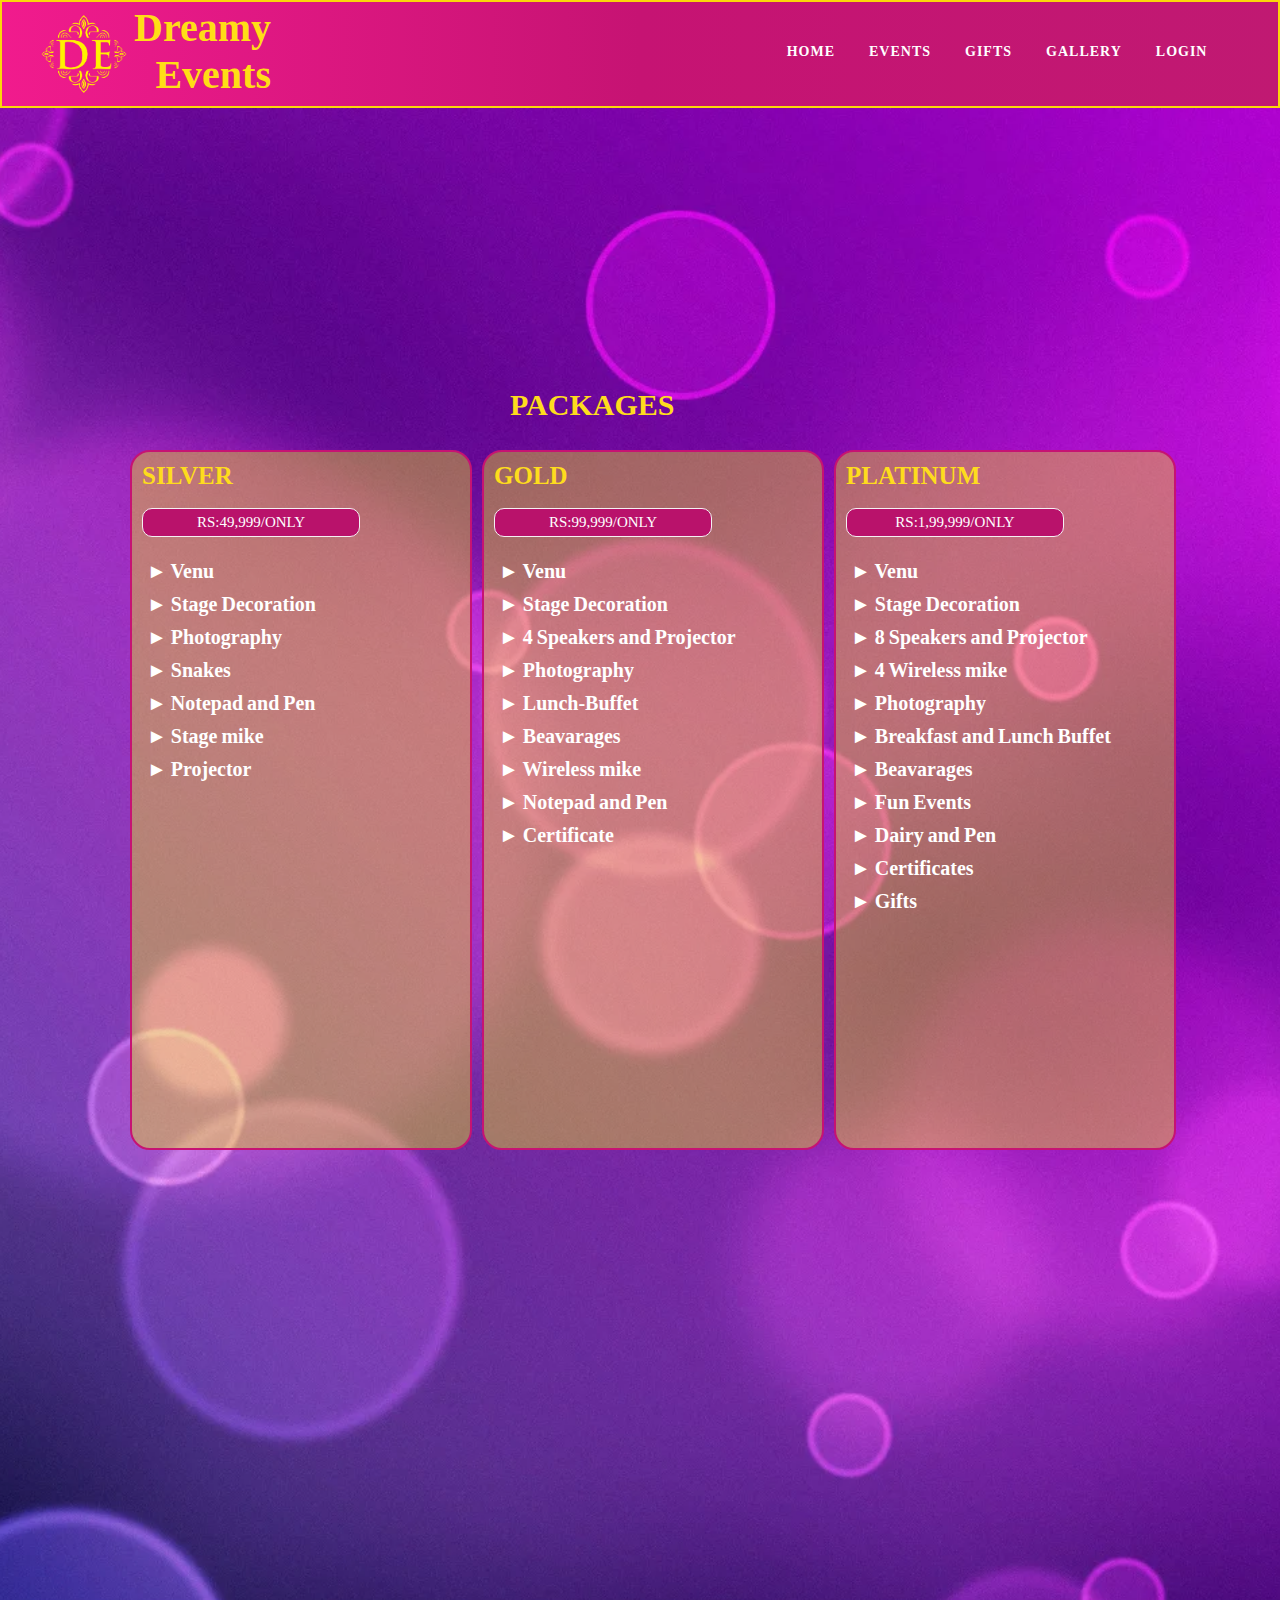
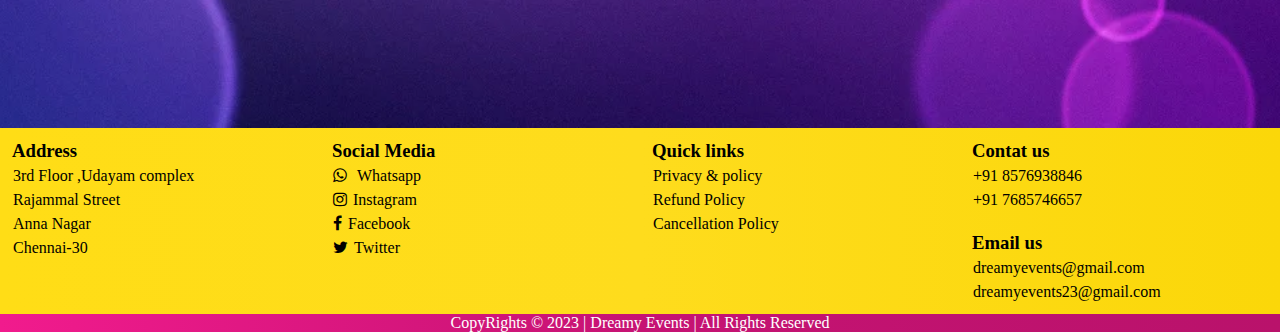
<file: Project1/Event Management/Event Management/corparete.html>
<!DOCTYPE html>
<html lang="en">
<head>
    <meta charset="UTF-8">
    <meta name="viewport" content="width=device-width, initial-scale=1.0">
    <link rel="stylesheet" href="style.css">
    <link rel="stylesheet" href="https://cdnjs.cloudflare.com/ajax/libs/font-awesome/4.7.0/css/font-awesome.min.css">
    <title>EventBooking</title>
</head>
<body>
    <div class="main">
    <div class="navbar" >
        <nav>
        <div class="logo">
           <a href="index.html"> <img src="./images/logo.png" alt="logo">Dreamy<br> Events</a>
        </div> 

        <ul class="menus">
           
            <li><a href="index.html">Home</a></li>
            <li><a href="events.html">Events</a></li>
            <li><a href="gift.html">Gifts</a></li>
            <li><a href="gallery.html">Gallery</a></li>
           <li><a href="login.html">Login</a></li>
         </ul>
        </nav>
    </div>
    <div class="containers">
      
      <div class="wedding-container">
       
            <h5>Packages</h5>
            <br>
        <div class="row-wed">
        <div class="column-wed">
            
         <h4>Silver</h4>
         <br>
         <div class="price">RS:49,999/only</div>
         <br>
         
        
          <p>&#9658; Venu</p>
          <p>&#9658; Stage Decoration</p>
          <p>&#9658; Photography</p>
           <p>&#9658; Snakes</p>
           <p>&#9658; Notepad and Pen</p>
           <p>&#9658; Stage mike </p>
           <p>&#9658; Projector</p>
           
            
        </div>
        <div class="column-wed">
            <h4>Gold</h4>
            <br>
            <div class="price">RS:99,999/only</div>
            <br>
          
            <p>&#9658; Venu</p>
            <p>&#9658; Stage Decoration</p>
            <p>&#9658; 4 Speakers and Projector </p>
            <p>&#9658; Photography</p>
             <p>&#9658; Lunch-Buffet</p>
             <p>&#9658; Beavarages</p>
             <p>&#9658; Wireless mike </p>
             <p>&#9658; Notepad and Pen</p>
             <p>&#9658; Certificate</p>
       </div>
       <div class="column-wed">
        <h4>Platinum</h4>
        <br>
        <div class="price">RS:1,99,999/only</div>
        <br>
       
        <p>&#9658; Venu</p>
        <p>&#9658; Stage Decoration</p>
        <p>&#9658; 8 Speakers and Projector </p>
        <p>&#9658; 4 Wireless mike </p>
        <p>&#9658; Photography</p>
         <p>&#9658; Breakfast and Lunch Buffet</p>
         <p>&#9658; Beavarages</p>
         <p>&#9658; Fun Events</p>
         <p>&#9658; Dairy and Pen</p>
        
         <p>&#9658; Certificates </p>
         <p>&#9658; Gifts</p>
       </div>
    
       </div>
    
      </div>
    
    </div>
    
    <div class="footop">
        <div class="row">
            <div class="column">
                
             <h3>Address</h3>
             <ul>
             <li>3rd Floor ,Udayam complex</li>
             <li>Rajammal Street</li>
             <li>Anna Nagar</li>
             <li>Chennai-30</li>
             </ul>
            </div>
            <div class="column">
            <h3>Social Media</h3>
            <ul>
                <li><i class="fa fa-whatsapp" ></i> <a href="https://web.whatsapp.com/">Whatsapp</a></li>
                <li> <i class="fa fa-instagram" ></i><a href="https://www.instagram.com/accounts/login/?hl=en">Instagram</a> </li>
                <li><i class="fa fa-facebook" ></i><a href="https://www.facebook.com/login/">Facebook</a> </li>
                <li> <i class="fa fa-twitter" ></i><a href="https://twitter.com/i/flow/login">Twitter</a> </li>
            </ul>
            </div>
            <div class="column">
             <h3>Quick links </h3>
             <ul>
                <li>Privacy & policy</li>
                <li>Refund Policy</li>
                <li>Cancellation Policy</li>
                
            </ul>
            </div>
            <div class="column">
                <h3>Contat us </h3>
                <ul>
                    <li>+91 8576938846</li>
                    <li>+91 7685746657</li>
                    <br>
                <h3>Email us</h3>
                    <li>dreamyevents@gmail.com</li>
                    <li>dreamyevents23@gmail.com</li>
                </ul>
               </div>
            </div>
    
    
    </div> 

 </div>   
    <div class="footer">
        <footer>CopyRights &#169 2023 | Dreamy Events |  All Rights Reserved </footer>
        </footer>
</div> 
</body>
</html>
</file>
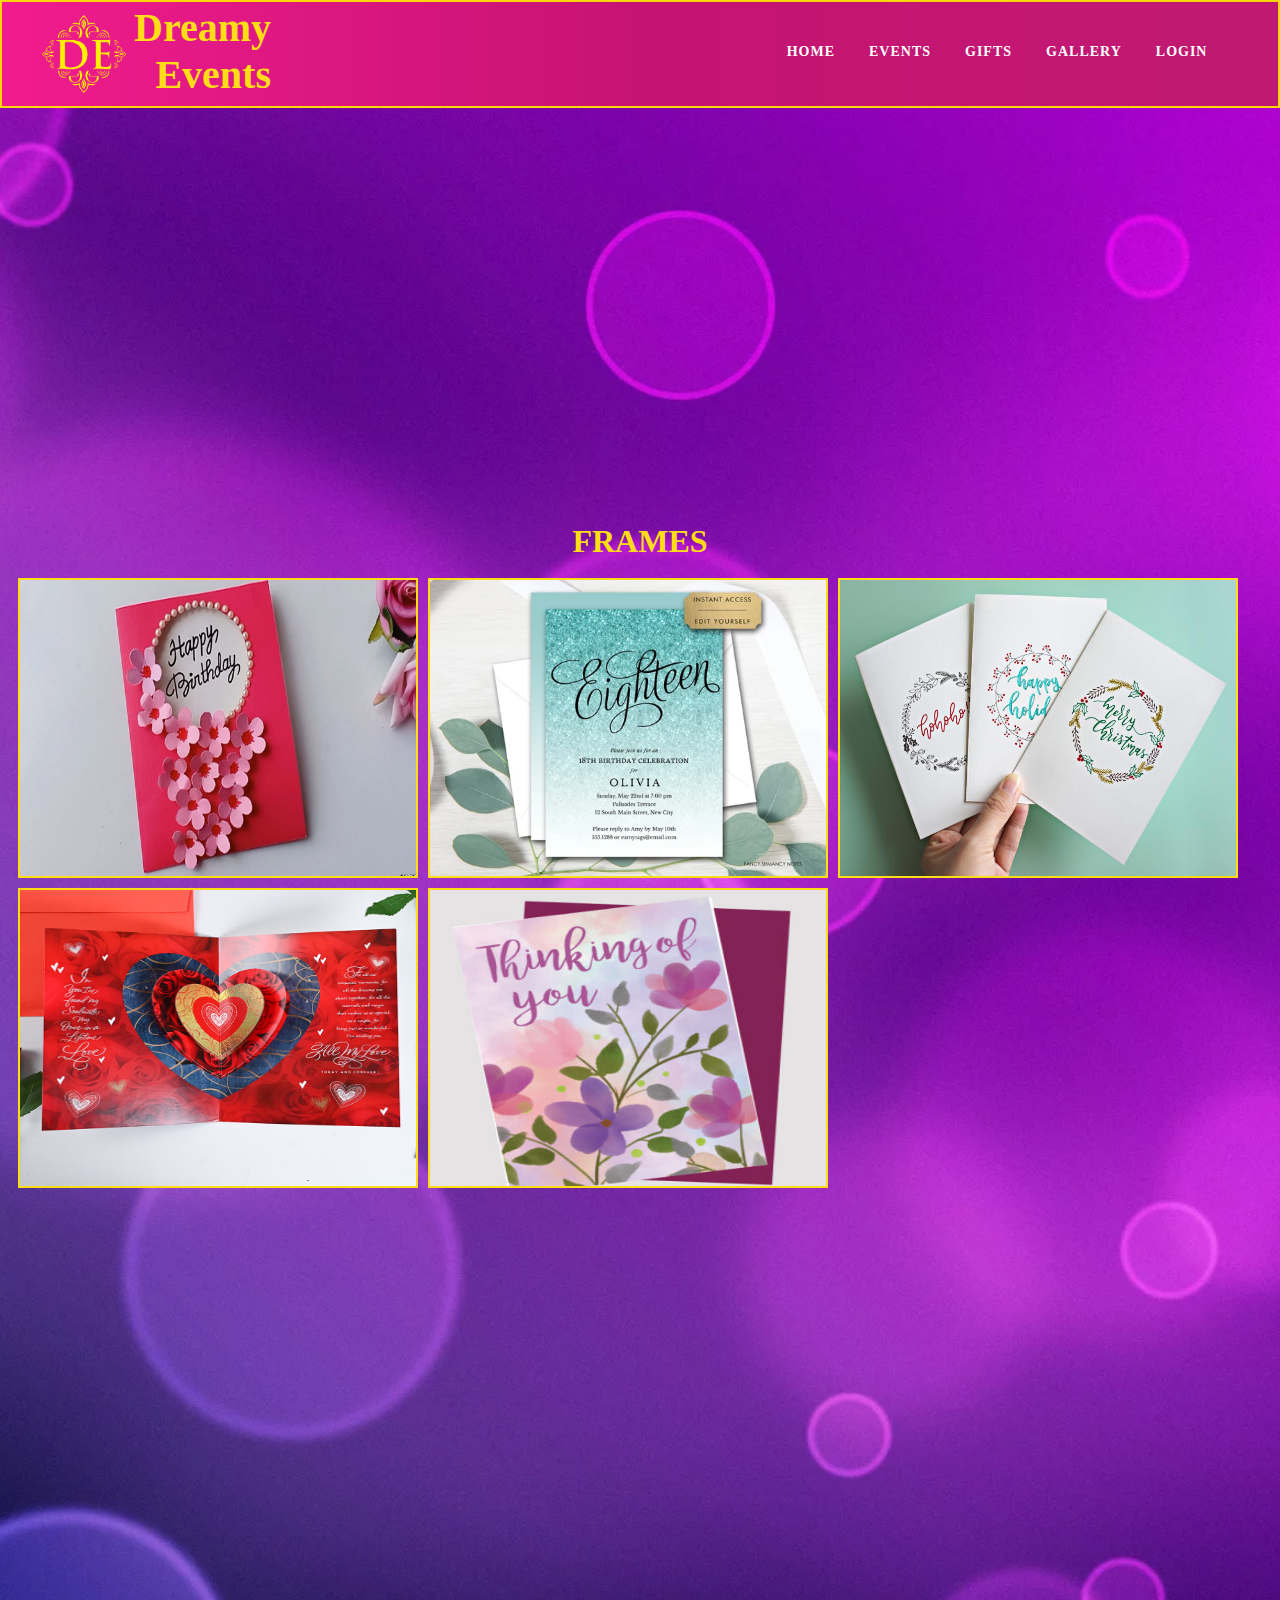
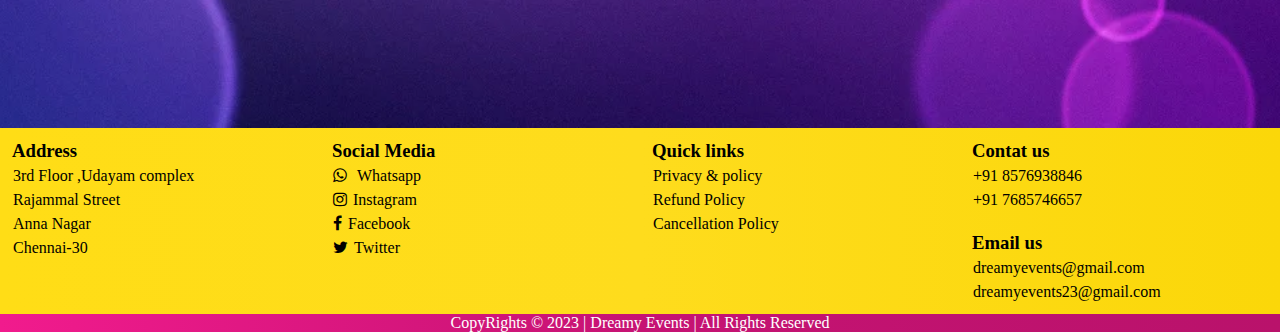
<file: Project1/Event Management/Event Management/ecard.html>
<!DOCTYPE html>
<html lang="en">
<head>
    <meta charset="UTF-8">
    <meta name="viewport" content="width=device-width, initial-scale=1.0">
    <link rel="stylesheet" href="style.css">
    <link rel="stylesheet" href="https://cdnjs.cloudflare.com/ajax/libs/font-awesome/4.7.0/css/font-awesome.min.css">
    <title>EventBooking</title>
</head>
<body>
    <div class="main">
    <div class="navbar" >
        <nav>
        <div class="logo">
           <a href="index.html"> <img src="./images/logo.png" alt="logo">Dreamy<br> Events</a>
        </div> 

        <ul class="menus">
           
            <li><a href="index.html">Home</a></li>
            <li><a href="events.html">Events</a></li>
            <li><a href="gift.html">Gifts</a></li>
            <li><a href="gallery.html">Gallery</a></li>
           
            <li><a href="login.html">Login</a></li>
         </ul>
        </nav>
    </div>
    <div class="containers">
      <div class="wrappere">
        <div class="title-event">
        <h1>Frames</h1>
        </div>
        <div class="events-gallery">
          <div class="img-gallery">
            <a href="persons.html">
                <img src="./images/gifts/ec.jpg" alt="wedding">
               <div class="content">
                <div class="text">Rs:300</div>
                </div>
            </a>
         </div>
         <div class="img-gallery">
          <a href="frames.html">
              <img src="./images/gifts/eca.webp" alt="wedding">
              <div class="content">
                <div class="text">Rs:650</div>
                </div>
          </a>
        </div>

         <div class="img-gallery">
            <a href="ecard.html">
                <img src="./images/gifts/ecard.jpg" alt="wedding">
                <div class="content">
                  <div class="text">Rs:450</div>
                  </div>
            </a>
         </div>
         
         <div class="img-gallery">
            <a href="home.html">
             <img src="./images/gifts/ecardd.avif" alt="wedding">
             <div class="content">
              <div class="text">Rs:600 </div>
              </div>
            </a>
          </div>

          <div class="img-gallery">
            <a href="hamber.html">
                <img src="./images/gifts/ecrd.jpg" alt="wedding">
                <div class="content">
                  <div class="text">Rs:500 </div>
                  </div>
            </a>
          </div>
       
         
          

         
         

        </div>
      </div>
    </div>
    
    <div class="footop">
        <div class="row">
            <div class="column">
                
             <h3>Address</h3>
             <ul>
             <li>3rd Floor ,Udayam complex</li>
             <li>Rajammal Street</li>
             <li>Anna Nagar</li>
             <li>Chennai-30</li>
             </ul>
            </div>
            <div class="column">
            <h3>Social Media</h3>
            <ul>
              <li><i class="fa fa-whatsapp" ></i> <a href="https://web.whatsapp.com/">Whatsapp</a></li>
              <li> <i class="fa fa-instagram" ></i><a href="https://www.instagram.com/accounts/login/?hl=en">Instagram</a> </li>
              <li><i class="fa fa-facebook" ></i><a href="https://www.facebook.com/login/">Facebook</a> </li>
              <li> <i class="fa fa-twitter" ></i><a href="https://twitter.com/i/flow/login">Twitter</a> </li>
          </ul>
            </div>
            <div class="column">
             <h3>Quick links </h3>
             <ul>
                <li>Privacy & policy</li>
                <li>Refund Policy</li>
                <li>Cancellation Policy</li>
                
            </ul>
            </div>
            <div class="column">
                <h3>Contat us </h3>
                <ul>
                    <li>+91 8576938846</li>
                    <li>+91 7685746657</li>
                    <br>
                <h3>Email us</h3>
                    <li>dreamyevents@gmail.com</li>
                    <li>dreamyevents23@gmail.com</li>
                </ul>
               </div>
            </div>
    
    
    </div>

 </div>   
    <div class="footer">
        <footer>CopyRights &#169 2023 | Dreamy Events |  All Rights Reserved </footer>
        </footer>
</div> 
</body>
</html>
</file>
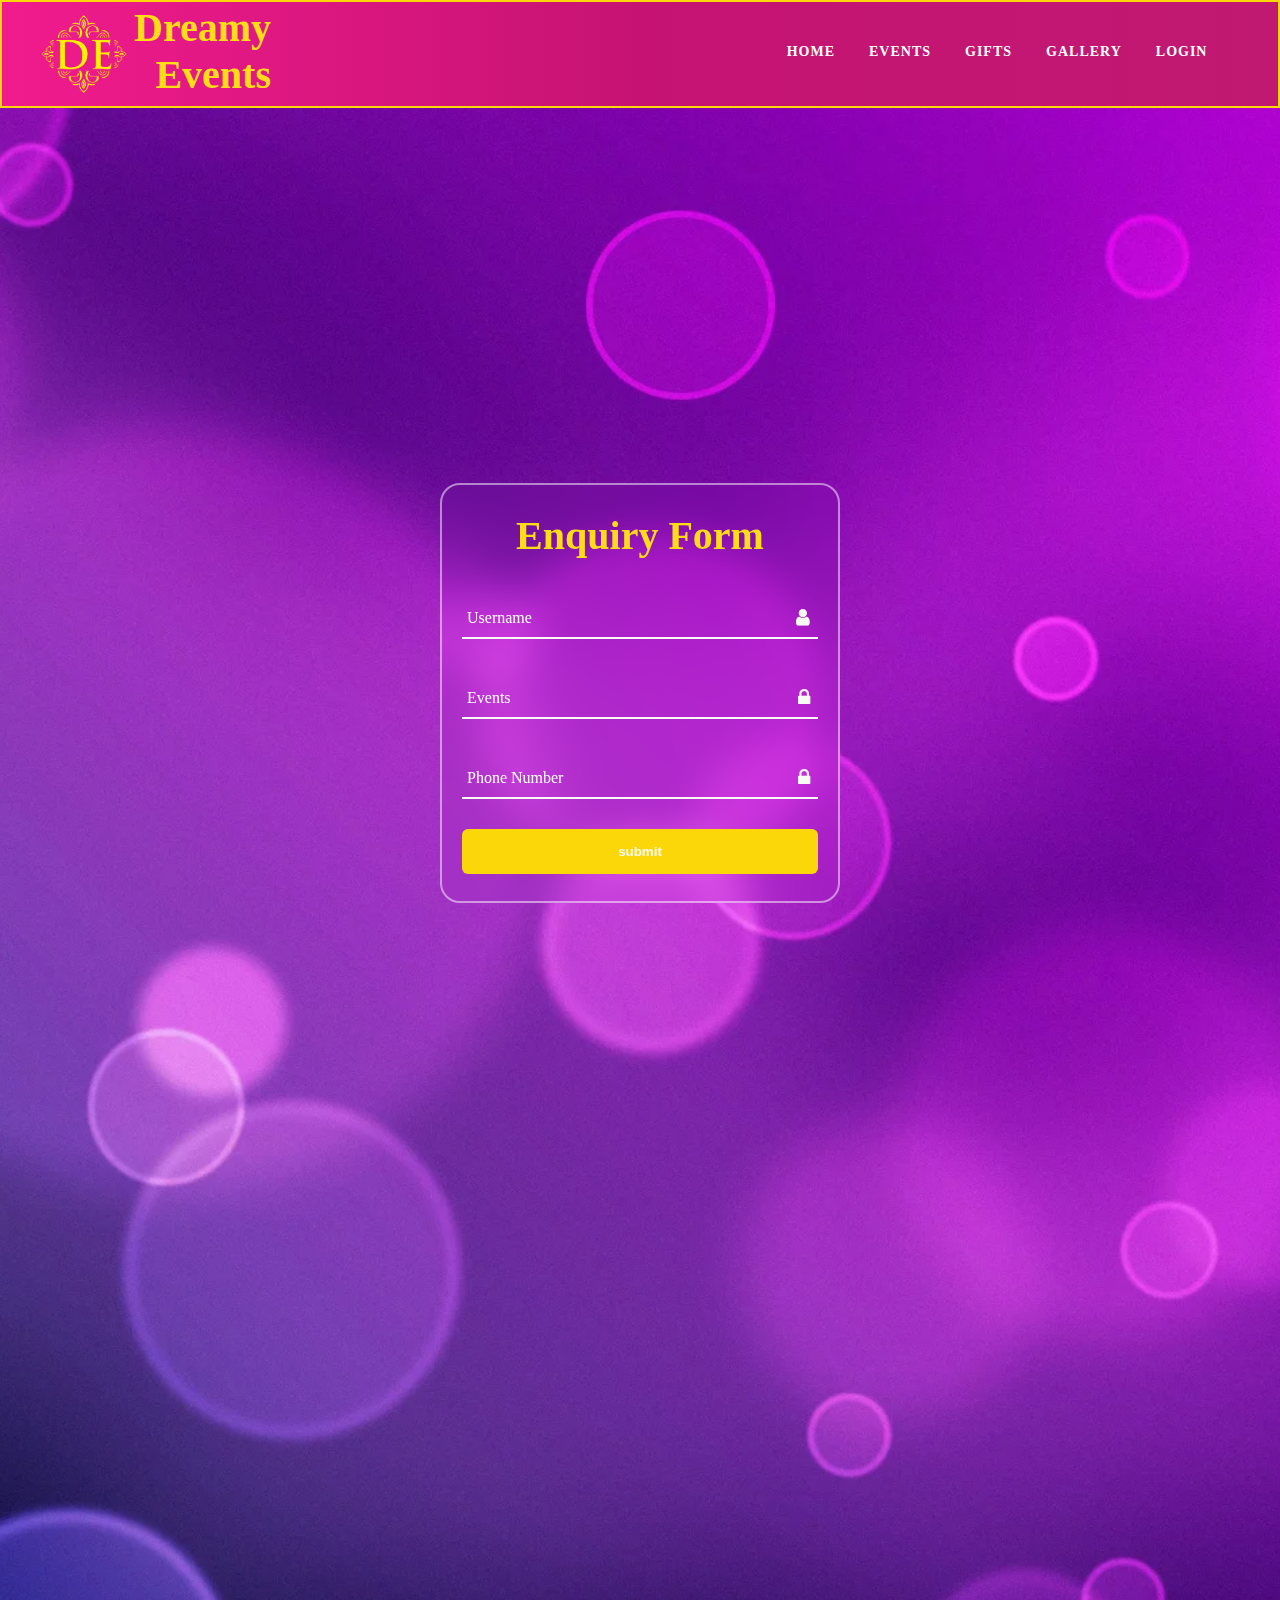
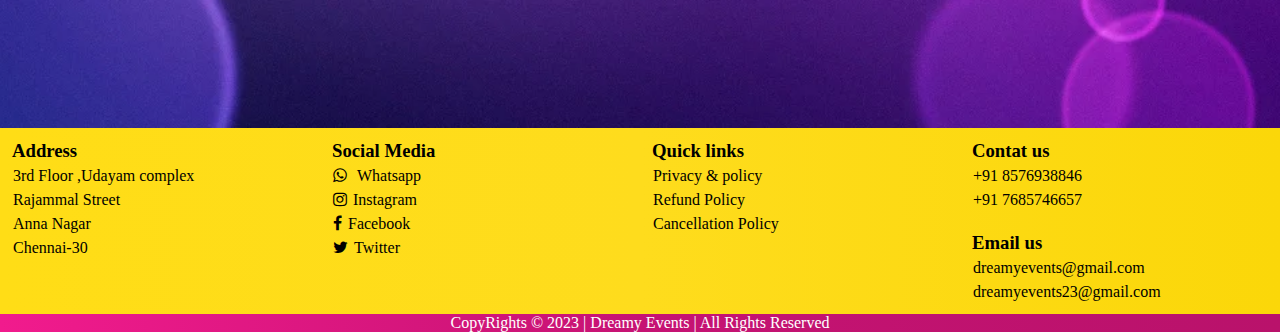
<file: Project1/Event Management/Event Management/enquiry.html>
<!DOCTYPE html>
<html lang="en">
<head>
    <meta charset="UTF-8">
    <meta name="viewport" content="width=device-width, initial-scale=1.0">
    <link rel="stylesheet" href="style.css">
    <link rel="stylesheet" href="https://cdnjs.cloudflare.com/ajax/libs/font-awesome/4.7.0/css/font-awesome.min.css">
    <title>EventBooking</title>
    <style>
        h6{
            color:#ffdd16;
            text-align: center;
            font-size: 40px;
        }
        </style>
</head>
<body>
    <div class="main">
    <div class="navbar" >
        <nav>
        <div class="logo">
           <a href="index.html"> <img src="./images/logo.png" alt="logo">Dreamy<br> Events</a>
        </div> 

        <ul class="menus">
           
            <li><a href="index.html">Home</a></li>
            <li><a href="events.html">Events</a></li>
            <li><a href="gift.html">Gifts</a></li>
            <li><a href="gallery.html">Gallery</a></li>
           
            <li><a href="login.html">Login</a></li>
         </ul>
        </nav>
    </div>
    <div class="containers">
      <div class="wrapper">
        <div class="login-form">
       <h6 >Enquiry Form</h6>
          <form ction="enquiry.jsp">
            <div class="input-box">
             <span class="icon">    <i class="fa fa-user" aria-hidden="true"></i></span>
             <input type="text" name="user" required=""> 
             <label>Username</label>  
            </div>
            <div class="input-box">
                <span class="icon"><i class="fa fa-lock" aria-hidden="true"></i></span>
                <input type="text" name="events" required=""> 
                <label>Events</label>  
           </div>
           <div class="input-box">
            <span class="icon"><i class="fa fa-lock" aria-hidden="true"></i></span>
            <input type="number" name="number" required=""> 
            <label>Phone Number</label>  
       </div>
          
            <button type="submit " class="btn">submit</button>
            


          </form>
        </div>
   
      </div>
    </div>
    
    <div class="footop">
        <div class="row">
            <div class="column">
                
             <h3>Address</h3>
             <ul>
             <li>3rd Floor ,Udayam complex</li>
             <li>Rajammal Street</li>
             <li>Anna Nagar</li>
             <li>Chennai-30</li>
             </ul>
            </div>
            <div class="column">
            <h3>Social Media</h3>
            <ul>
                <li><i class="fa fa-whatsapp" ></i> <a href="https://web.whatsapp.com/">Whatsapp</a></li>
                <li> <i class="fa fa-instagram" ></i><a href="https://www.instagram.com/accounts/login/?hl=en">Instagram</a> </li>
                <li><i class="fa fa-facebook" ></i><a href="https://www.facebook.com/login/">Facebook</a> </li>
                <li> <i class="fa fa-twitter" ></i><a href="https://twitter.com/i/flow/login">Twitter</a> </li>
            </ul>
            </div>
            <div class="column">
             <h3>Quick links </h3>
             <ul>
                <li>Privacy & policy</li>
                <li>Refund Policy</li>
                <li>Cancellation Policy</li>
                
            </ul>
            </div>
            <div class="column">
                <h3>Contat us </h3>
                <ul>
                    <li>+91 8576938846</li>
                    <li>+91 7685746657</li>
                    <br>
                <h3>Email us</h3>
                    <li>dreamyevents@gmail.com</li>
                    <li>dreamyevents23@gmail.com</li>
                </ul>
               </div>
            </div>
    
    
    </div>

 </div>   
  <div class="footer">
        <footer>CopyRights &#169 2023 | Dreamy Events |  All Rights Reserved </footer>
        </footer>
</div> 
</body>
</html>
</file>
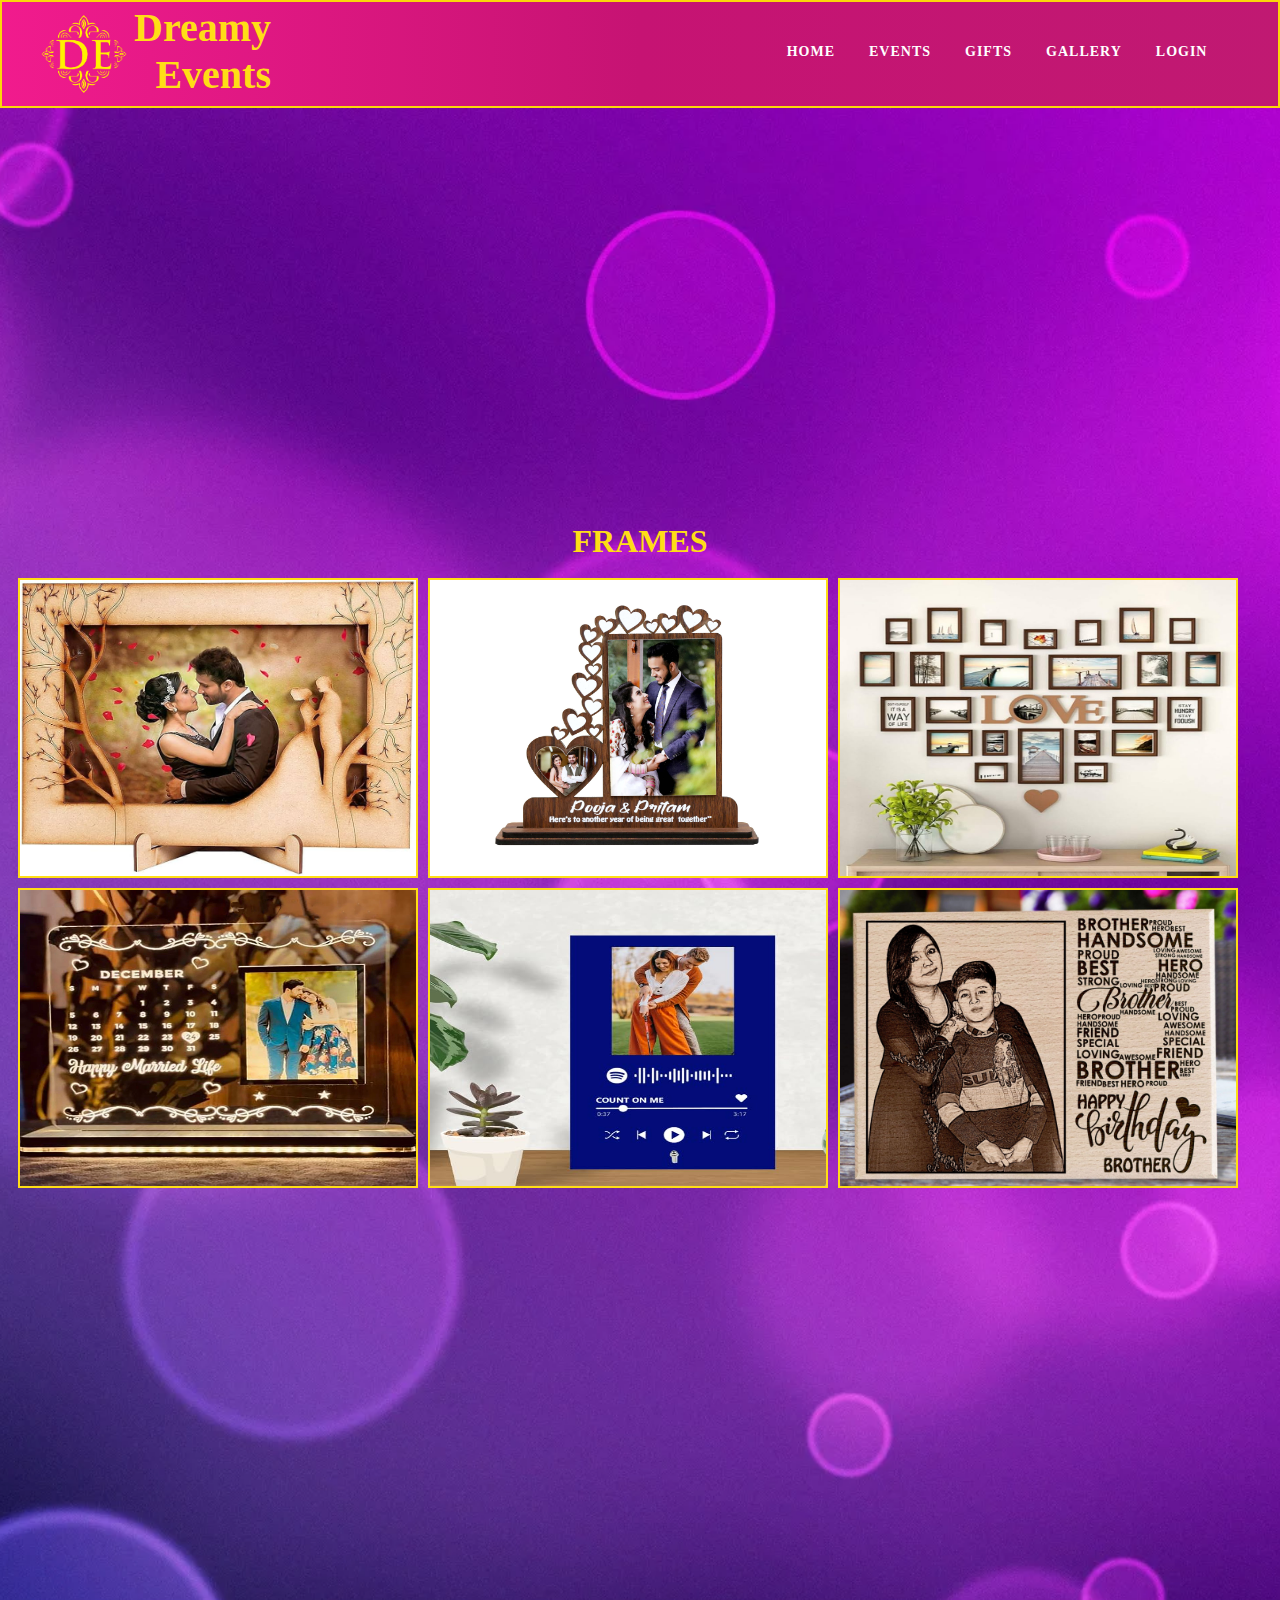
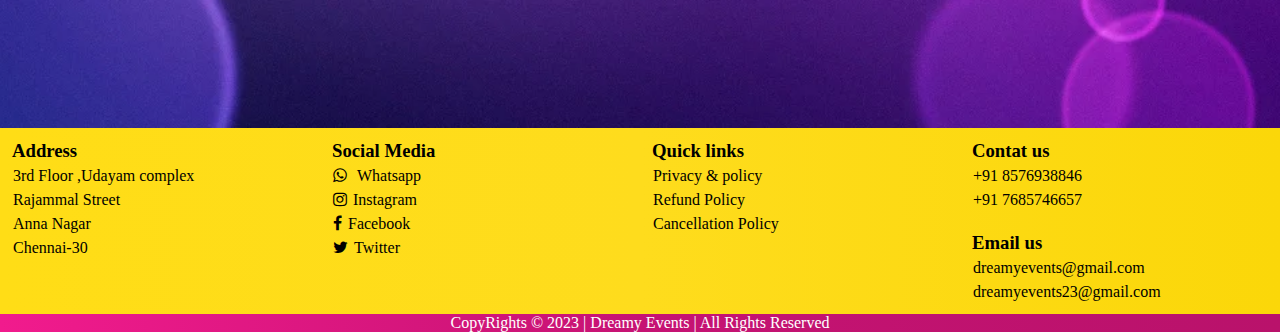
<file: Project1/Event Management/Event Management/frames.html>
<!DOCTYPE html>
<html lang="en">
<head>
    <meta charset="UTF-8">
    <meta name="viewport" content="width=device-width, initial-scale=1.0">
    <link rel="stylesheet" href="style.css">
    <link rel="stylesheet" href="https://cdnjs.cloudflare.com/ajax/libs/font-awesome/4.7.0/css/font-awesome.min.css">
    <title>EventBooking</title>
</head>
<body>
    <div class="main">
    <div class="navbar" >
        <nav>
        <div class="logo">
           <a href="index.html"> <img src="./images/logo.png" alt="logo">Dreamy<br> Events</a>
        </div> 

        <ul class="menus">
           
            <li><a href="index.html">Home</a></li>
            <li><a href="events.html">Events</a></li>
            <li><a href="gift.html">Gifts</a></li>
            <li><a href="gallery.html">Gallery</a></li>
           
            <li><a href="login.html">Login</a></li>
         </ul>
        </nav>
    </div>
    <div class="containers">
      <div class="wrappere">
        <div class="title-event">
        <h1>Frames</h1>
        </div>
        <div class="events-gallery">
          <div class="img-gallery">
            <a href="persons.html">
                <img src="./images/gifts/framess.jpg" alt="wedding">
               <div class="content">
                <div class="text">Rs:1000</div>
                </div>
            </a>
         </div>
         <div class="img-gallery">
          <a href="frames.html">
              <img src="./images/gifts/framee.jpg" alt="wedding">
              <div class="content">
                <div class="text">Rs:800</div>
                </div>
          </a>
        </div>

         <div class="img-gallery">
            <a href="ecard.html">
                <img src="./images/gifts/frame.jpg" alt="wedding">
                <div class="content">
                  <div class="text">Rs:1200</div>
                  </div>
            </a>
         </div>
         
         <div class="img-gallery">
            <a href="home.html">
             <img src="./images/gifts/fraa.webp" alt="wedding">
             <div class="content">
              <div class="text">Rs:600 </div>
              </div>
            </a>
          </div>

          <div class="img-gallery">
            <a href="hamber.html">
                <img src="./images/gifts/fr.jpg" alt="wedding">
                <div class="content">
                  <div class="text">Rs:1500 </div>
                  </div>
            </a>
          </div>
       
         
          <div class="img-gallery">
            <a href="corparete.html">
                <img src="./images/gifts/f.jpg" alt="wedding">
                <div class="content">
                  <div class="text">Rs:300</div>
                  </div>
            </a>
          </div>

         
         

        </div>
      </div>
    </div>
    
    <div class="footop">
        <div class="row">
            <div class="column">
                
             <h3>Address</h3>
             <ul>
             <li>3rd Floor ,Udayam complex</li>
             <li>Rajammal Street</li>
             <li>Anna Nagar</li>
             <li>Chennai-30</li>
             </ul>
            </div>
            <div class="column">
            <h3>Social Media</h3>
            <ul>
              <li><i class="fa fa-whatsapp" ></i> <a href="https://web.whatsapp.com/">Whatsapp</a></li>
              <li> <i class="fa fa-instagram" ></i><a href="https://www.instagram.com/accounts/login/?hl=en">Instagram</a> </li>
              <li><i class="fa fa-facebook" ></i><a href="https://www.facebook.com/login/">Facebook</a> </li>
              <li> <i class="fa fa-twitter" ></i><a href="https://twitter.com/i/flow/login">Twitter</a> </li>
          </ul>
            </div>
            <div class="column">
             <h3>Quick links </h3>
             <ul>
                <li>Privacy & policy</li>
                <li>Refund Policy</li>
                <li>Cancellation Policy</li>
                
            </ul>
            </div>
            <div class="column">
                <h3>Contat us </h3>
                <ul>
                    <li>+91 8576938846</li>
                    <li>+91 7685746657</li>
                    <br>
                <h3>Email us</h3>
                    <li>dreamyevents@gmail.com</li>
                    <li>dreamyevents23@gmail.com</li>
                </ul>
               </div>
            </div>
    
    
    </div>

 </div>   
    <div class="footer">
        <footer>CopyRights &#169 2023 | Dreamy Events |  All Rights Reserved </footer>
        </footer>
</div> 
</body>
</html>
</file>
<file: Project1/Event Management/Event Management/style.css>
*{
    margin: 0px;
    padding: 0px;
    border: 0px;
    box-sizing: border-box;
    outline:0;
    
    
}
.navbar{
    background-image: linear-gradient(to right, #f11b8d, #c61373,#c01972);
    overflow:hidden;
    border: 2px solid #fbd709;
   
}
nav {
    position: relative;
    width: calc(100% - 60px);
    margin: 0 auto;
   z-index: 1;
    text-align: right;
    padding-right: 2%;
    
   }
  .logo img{
    position: relative;
  margin: 0%;
  width:100px;
  height: auto;
  float: left;

  }
  .logo a{
    color:#ffdd16;
    float: left;
    font-size: 40px;
    text-decoration: none;
    font-weight: 600;
    margin: 2px;;


  }
  .menus li {
    display: inline-block;
      list-style-type: none;
  }
  .menus a {
    color: #fff;
    font-weight: 900;
    letter-spacing: 1px;
    text-transform: uppercase;
    display: block;
    padding: 15px;
    font-size: 14px;
    line-height: 30px;
    position: relative;
    z-index: 1;
      text-decoration: none; 
      margin-top: 20px;   
  }
  .menus a:hover {
    background:#ffdd16;
    color: #fff;
  }
 
  .main-img img {
    width: 650px;
    height:450px;
    float: right;
    margin-top: 30px;;
    z-index:-1;
    position: absolute;
  }
  .enquiry a {
    background-color:#ffdd16;
     border-radius: 10px; 
    border:1px solid #b9126b;
    text-transform: uppercase;
    text-decoration: none;
    color:black;
    font-size: 15px;
    float: right;
    padding:5px;
    margin-right: 100px;
    animation-name:enquiry;
    animation-duration: 20s;
    text-decoration: blink;
	-webkit-animation-name: enquiry;
	-webkit-animation-duration: 0.6s;
	-webkit-animation-iteration-count:infinite;
	-webkit-animation-timing-function:ease-in-out;
	-webkit-animation-direction: alternate;
  }
  
@-webkit-keyframes enquiry {
  from {opacity: 1.0;}
  to {opacity: 0.0;}
}
  .main-text {
    font-size: 30px;
    float:left;
    background-color: #ffdd16;
    padding: 10px;
    width: 630px;
    height:450px;
    margin-top: 30px;
 
  }
  .tag1{
     font-weight: bolder;
    font-size:80px;
    color:black;
    color: #c61373;
   
  }
  .tag2{
    font-weight: bolder;
   font-size:80px;
   color: #c61373;
 }
 .tag3{
  font-weight: bolder;
 font-size:70px;
 color: #c61373;
}
.tag4{
  font-weight: bolder;
  
 color: #c61373;
}
.main-text h1{
  color:black;
  font-size:20px;
  line-height:80%;
}
.headline1{
  margin: 30px;

}
.headline2{
 text-align: center;
 padding:2px;
  
}
.headline3{
 margin-left:95px;
}
.side-img img{
  width: 500px;
  height: 300px;
  margin-top:-32px;
}
.sideimg img{
  position: relative;
  width: 50px;
  margin-top:-100px;
  margin-left: 220px;
}
.review {
 max-width: 1800px;
 background-image: linear-gradient(to right, #f11b8d, #c61373,#c01972);
 max-height: fit-content;
}
.review h4{
  color:#fff;
  font-weight: bolder;
  font-size: 40px;
  text-align: center;
}
.columnr{
  float:left;
  text-align:justify;
  width:25%;
  padding:10px;
  height: 100%;
 
}
.rowr:after{
  content: " ";
  display: table;
  clear:both;
 
}
.columnr p,h2{
  background-color:#fff;
 text-size-adjust:inherit;
 word-spacing: normal;
 border-radius:12px;
 height:50px;


} 
.columnr p{
  word-spacing:-1px; 
  font-style: italic;
  border-radius:12px;
  height:100px;
  padding: 10px;
  
}
.columnr h2{
  text-align: center;
}
.fa {
  font-size: 25px;
}

.checked {
  color:#ffdd16;
}
.footop{
  max-width: 1800px;
  background-image: linear-gradient(to right,#ffdd16, #fedc1d,#fbd709);
  max-height: fit-content;

}
.column{
  float:left;
  text-align:justify;
  width:25%;
  padding:10px;
  height: 100%;
 
}
.column a{
  text-decoration: none;
  color:black;
  padding: 6px;
 

 
}
.row:after{
  content: " ";
  display: table;
  clear:both;
 
}
.column li{
list-style-type: none;
padding: 3px;
}
.column h3{
  padding:2px;
}
/* .containers{
  background-color: #f11b8d; 
  background-image: linear-gradient( to right #f11b8d, #c61373,#b9126b);
  height: 1800px;
  max-width:1600px;
  border: 1px solid #ffdd16; */

/* } */
.containers{
  display:flex;
  justify-content: center;
  align-items: center;
  min-height: 180vh;
  background: url('./images/b.webp') no-repeat;
  background-size: cover;
  background-position: center;
}
.wrapper{
 position: relative;
 width:400px;
 height:420px;
 background:transparent;
 border:2px solid rgb(255, 255, 255,.5);
 border-radius: 20px;
 backdrop-filter: blur(20px);
 align-items: center;
 margin-bottom: 450px;
 display: flex;
 justify-content: center;
}
.login-form{
  width: 100%;
  padding: 20px;
}
.login-form h1{
  font-size: 30px;
  text-align: center;
  color:#ffdd16;
}
.input-box{
  position: relative;
  width:100%;
  height: 50px;
  border-bottom:2px solid #f8f8f4;
  margin: 30px 0;
}
.input-box label{
  position:absolute;
  top:70px;;
  left:5px;
  transform: translateY(-50px);
  font-size: 1em;
  color:#fff;
  pointer-events: none;
  font-weight: 500px;
  transition: -5s;

}
.input-box input:focus~label,
.input-box input:valid~label{
  top:40px;
}
.input-box input{
  width:100%;
  height:100%;
  background: transparent;
  border: none;
  outline:none;
  font-size: 15px;
  color:#fbd709;
  font-weight:600;
  padding:0 35px 0 5px;
}
.input-box .icon{
  position: absolute;
  right: 8px;
  font-size: 1.2em;
  color:#f8f8f4;
  line-height: 57px;;

}
.remember{
  justify-content: space-between;
  display: flex;
  font-weight: 500px;
  color:#f8f8f4;
  margin:-15px 0 15px;

}
.remember label input{
  accent-color: #f8f8f4;
  margin-right: 3px;;
}
.remember a{
  text-decoration: none;
  color:#f8f8f4;
}
.remember a:hover{
  text-decoration: underline;
}
.btn{
  width:100%;
  height: 45px;
  background: #fbd709;
  color:#f8f8f4;
  border: none;
  outline:none;
  border-radius: 6px;
  font-weight: 600;
  cursor: pointer;
}
.login-reg{
  color:#f8f8f4;
  font-size: -9em;
  text-align: center;
  font-weight:500;
  padding:25px 0 10px;
}
.login-reg a {
  color:#f8f8f4;
  text-decoration: none;
  font-weight: 200;

}.login-reg a:hover{
  text-decoration: underline;
}
.wrapper1{
  position: relative;
  width:650px;
  height:800px;
  background:transparent;
  border:2px solid rgb(255, 255, 255,.5);
  border-radius: 20px;
  backdrop-filter: blur(20px);
  align-items: center;
  margin-bottom: 150px;
  display: flex;
  justify-content: center;

}
.register-form{
  width: 100%;
  padding: 20px;
}
.register-form h1{
  font-size: 30px;
  text-align: center;
  color:#ffdd16;
}


.events-gallery{
max-width:1400px;
margin:13px;
background: transparent;
overflow: auto;
margin-bottom: 200px;


}
.img-gallery{
  margin: 5px;
  border:2px solid #ffdd16;
  float:left;
  width:400px;
  height: 300px;
 
}
.img-gallery img {
 width:100%;
height:100%;

}
.title-event{
  text-align: center;
  color:#ffdd16;
  margin-top: 80px;
  text-transform: uppercase;
}
.content {
  position: absolute;
  bottom: 100%;
  left: 0;
  right: 0;
  background-color:#f11b8d;
  overflow: hidden;
  width: 100%;
  height:0;
  transition: .5s ease;
  
}
.img-gallery {
  position: relative;
 
}
.img-gallery :hover .content{
  bottom:0;
  height:100%;
}
.text {
  color:#ffdd16;
  font-size: 30px;
  position: absolute;
  top: 50%;
  left: 50%;
  -webkit-transform: translate(-50%, -50%);
  -ms-transform: translate(-50%, -50%);
  transform: translate(-50%, -50%);
  text-align: center;
  font-weight: bolder;
}

.wedding-container {
  width: 1800px;
  background: transparent;
  height: 1000px;
  align-items: center;
  margin-left: 100px;
  padding: 0px 10px;
  
 
  
 }
 .wedding-container h5{
 font-size: 30px;
margin-left: 400px;
margin-top: -30px;
color:#fedc1d;
text-transform: uppercase;

 }
 
/* .wedding-container h4{
  color:#fff;
  font-weight: bolder;
  font-size: 40px;
  text-align: center;
} */
.column-wed{
  float:left;
  text-align:justify;
  width:30%;
  padding:10px;
  height:700px;
  background-color: rgb(242, 242, 17);
  background-color: rgb(242, 242, 17,0.4);
  backdrop-filter: blur(px);
  border-radius: 20px;
  border: 2px solid #c61373;
  align-items: center;
  margin-left: 10px;

  
}
.row-wed{
  padding:  10px;
}
.row-wed:after{
  content: " ";
  display: table;
  clear:both;

  
}
.column-wed  h4{
  color:#fedc1d;
  font-size: 25px;
  text-transform: uppercase;

}
.column-wed p{
  word-spacing:-1px; 
  font-size: 20px;
  color:#fff;
  font-weight: 700;
  padding: 5px;
}
.price{
  background-color:#b9126b;
   border-radius: 10px; 
  border:1px solid #f5f0f3;
  text-transform: uppercase;
  text-decoration: none;
  color:#fff;
  font-size: 15px;
  
  padding:5px;
  margin-right: 100px;
  animation-name:enquiry1;
  animation-duration: 20s;
  text-decoration: blink;
-webkit-animation-name: enquiry1;
-webkit-animation-duration: 0.6s;
-webkit-animation-iteration-count:infinite;
-webkit-animation-timing-function:ease-in-out;
-webkit-animation-direction: alternate;
text-align: center;
}

@-webkit-keyframes enquiry1 {
from {opacity: 1.0;}
to {opacity: 0.0;}
}

/* Image Gallery */
.rowg{
  max-width: 1200px;
  justify-content: center;
  align-items: center;
  margin-left: 200px;
}
.columng {
  float: left;
  width: 40%;
  padding: 10px;
  padding: 10px 10px;
  align-items: center;

}

.columng img {
  margin-top: 12px;
}

/* Clear floats after the columns */
.rowg:after {
  content: " ";
  display: table;
  clear: both;
  align-items: center;
  
}

.footer{
    background-image: linear-gradient(to right, #f11b8d, #c61373,#b9126b);
    overflow:hidden;
    text-align: center;
    color:#fff;

}
</file>
